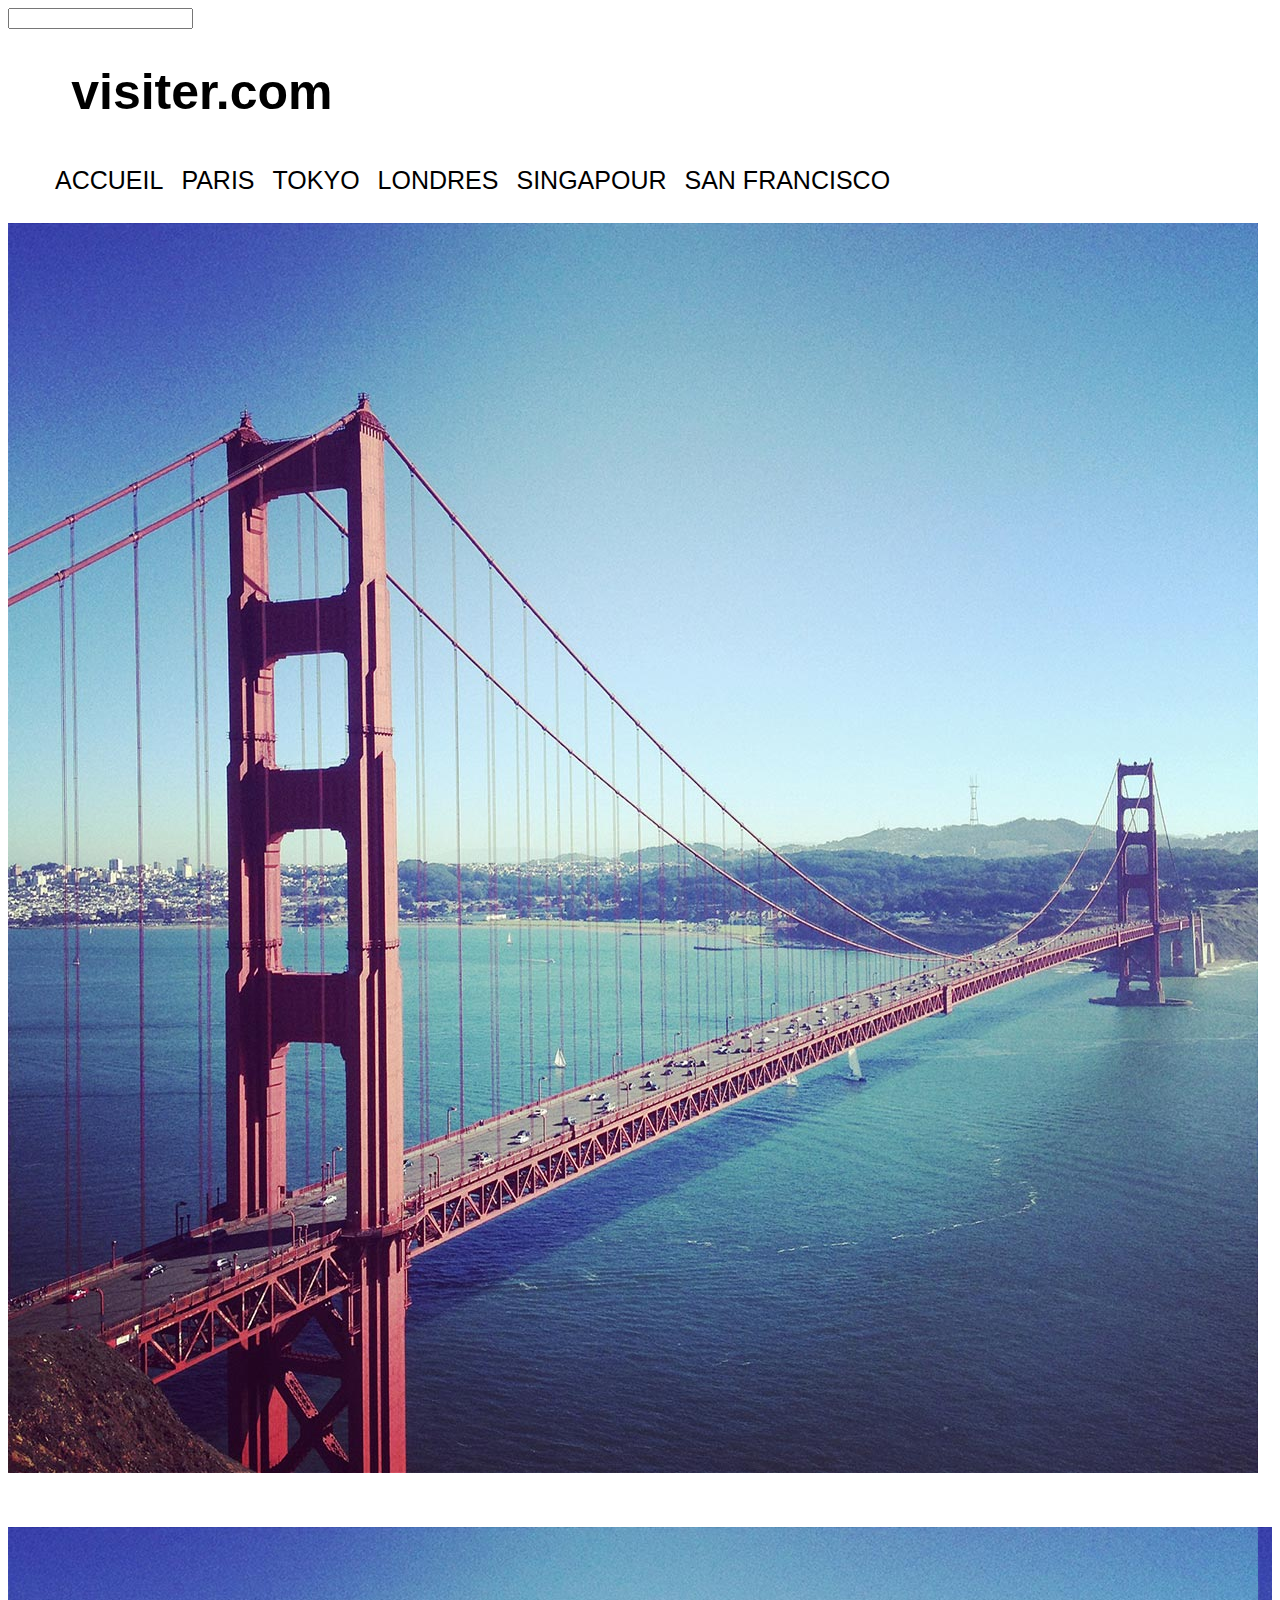
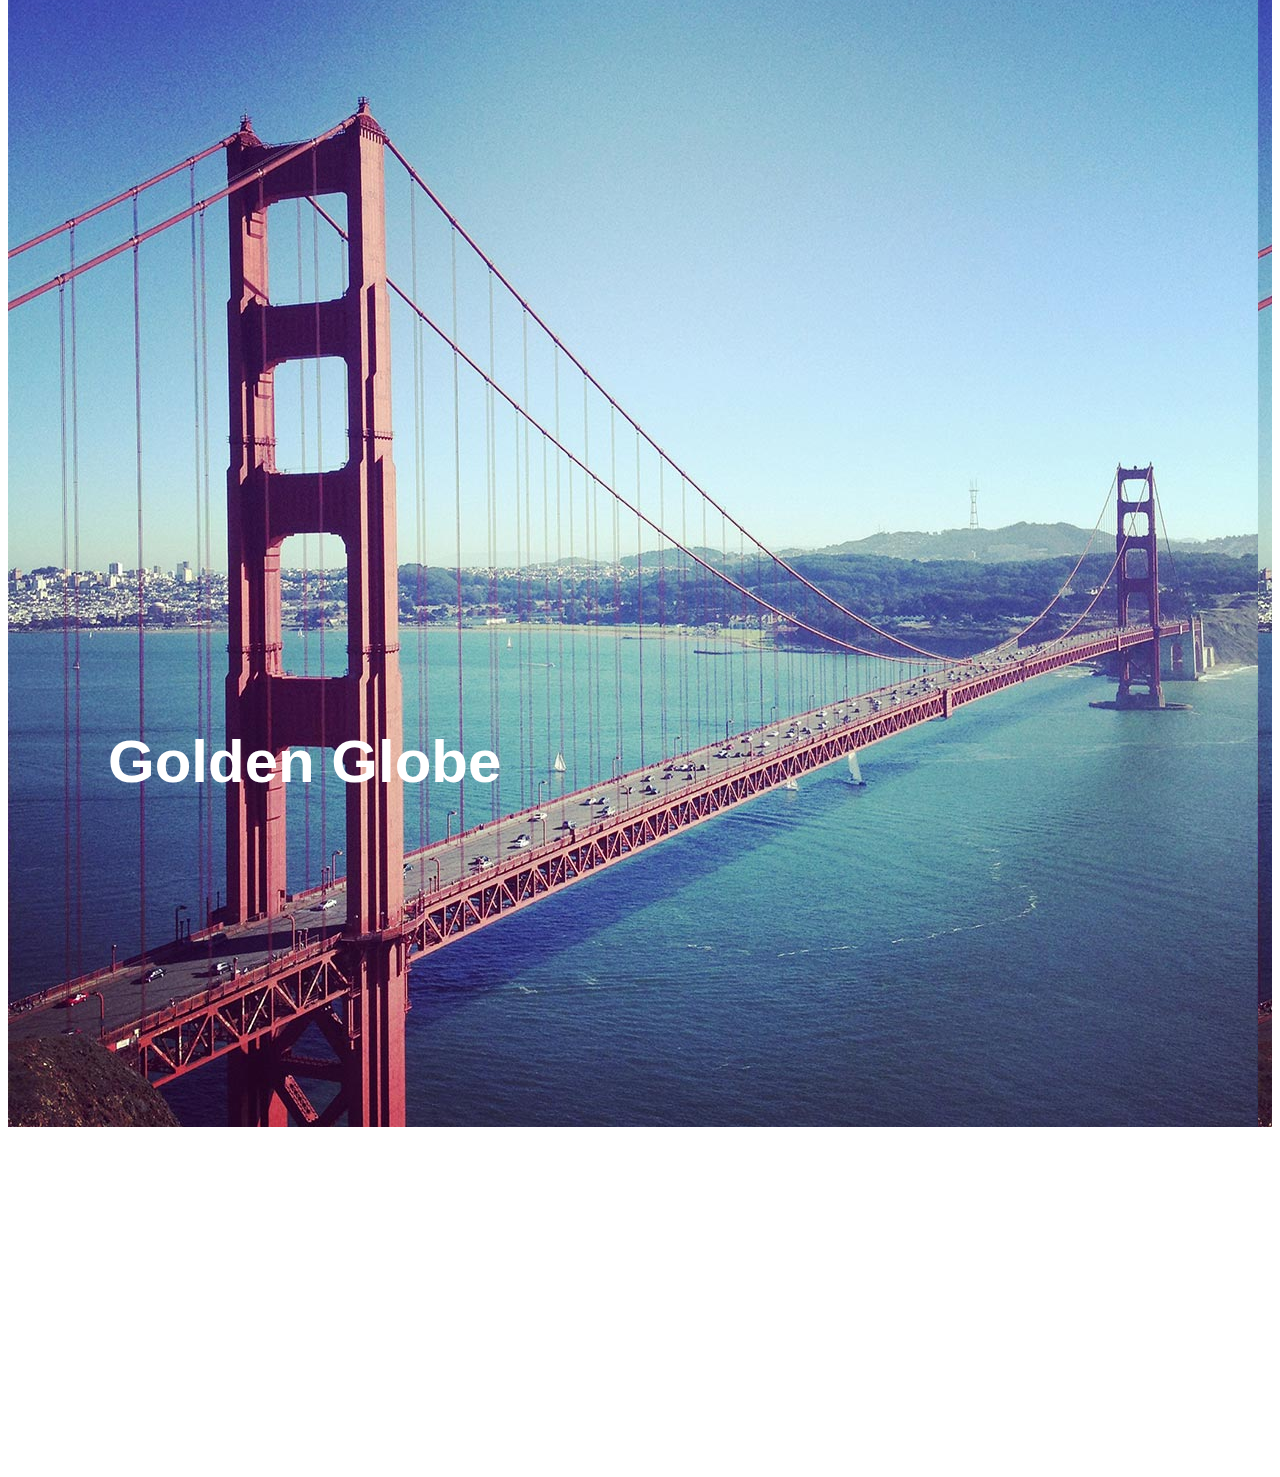
<file: index.html>
<!DOCTYPE html>
<html lang="en">
<head>
    <meta charset="UTF-8">
    <meta name="viewport" content="width=device-width, initial-scale=1.0">
    <meta http-equiv="X-UA-Compatible" content="ie=edge">
    <link rel="stylesheet" href="./index.css">
    <title>visiter. com</title><input name="LieuNaissance" required id="d">
</head>
<body > 
    <div id="visiter" class="com">
    <h1>visiter.com</h1></div> 
    <div id="menu"> 
        <ul>
            <li><a href="./index.html">ACCUEIL</a></li>
            <li><a href="./paris.html">PARIS</a></li>
            <li> <a href="./tokyo.html">TOKYO</a></li>
            <li><a href="./londre.html">LONDRES</a></li>
            <li><a href="./singapour.html">SINGAPOUR</a></li>
            <li><a href="./san francisco.html">SAN FRANCISCO</a></li>
        </ul><img src="./golden bridge.jpg" alt="">
    </div>
    <div id="wrapper" class=" ">
        <h2>Golden Globe</h2>
    </div><br><br><br><br><br><br><br><br><br><br><br><br><br><br><br><br><br><br><br>


    
    
    
</body>
</html>
</file>
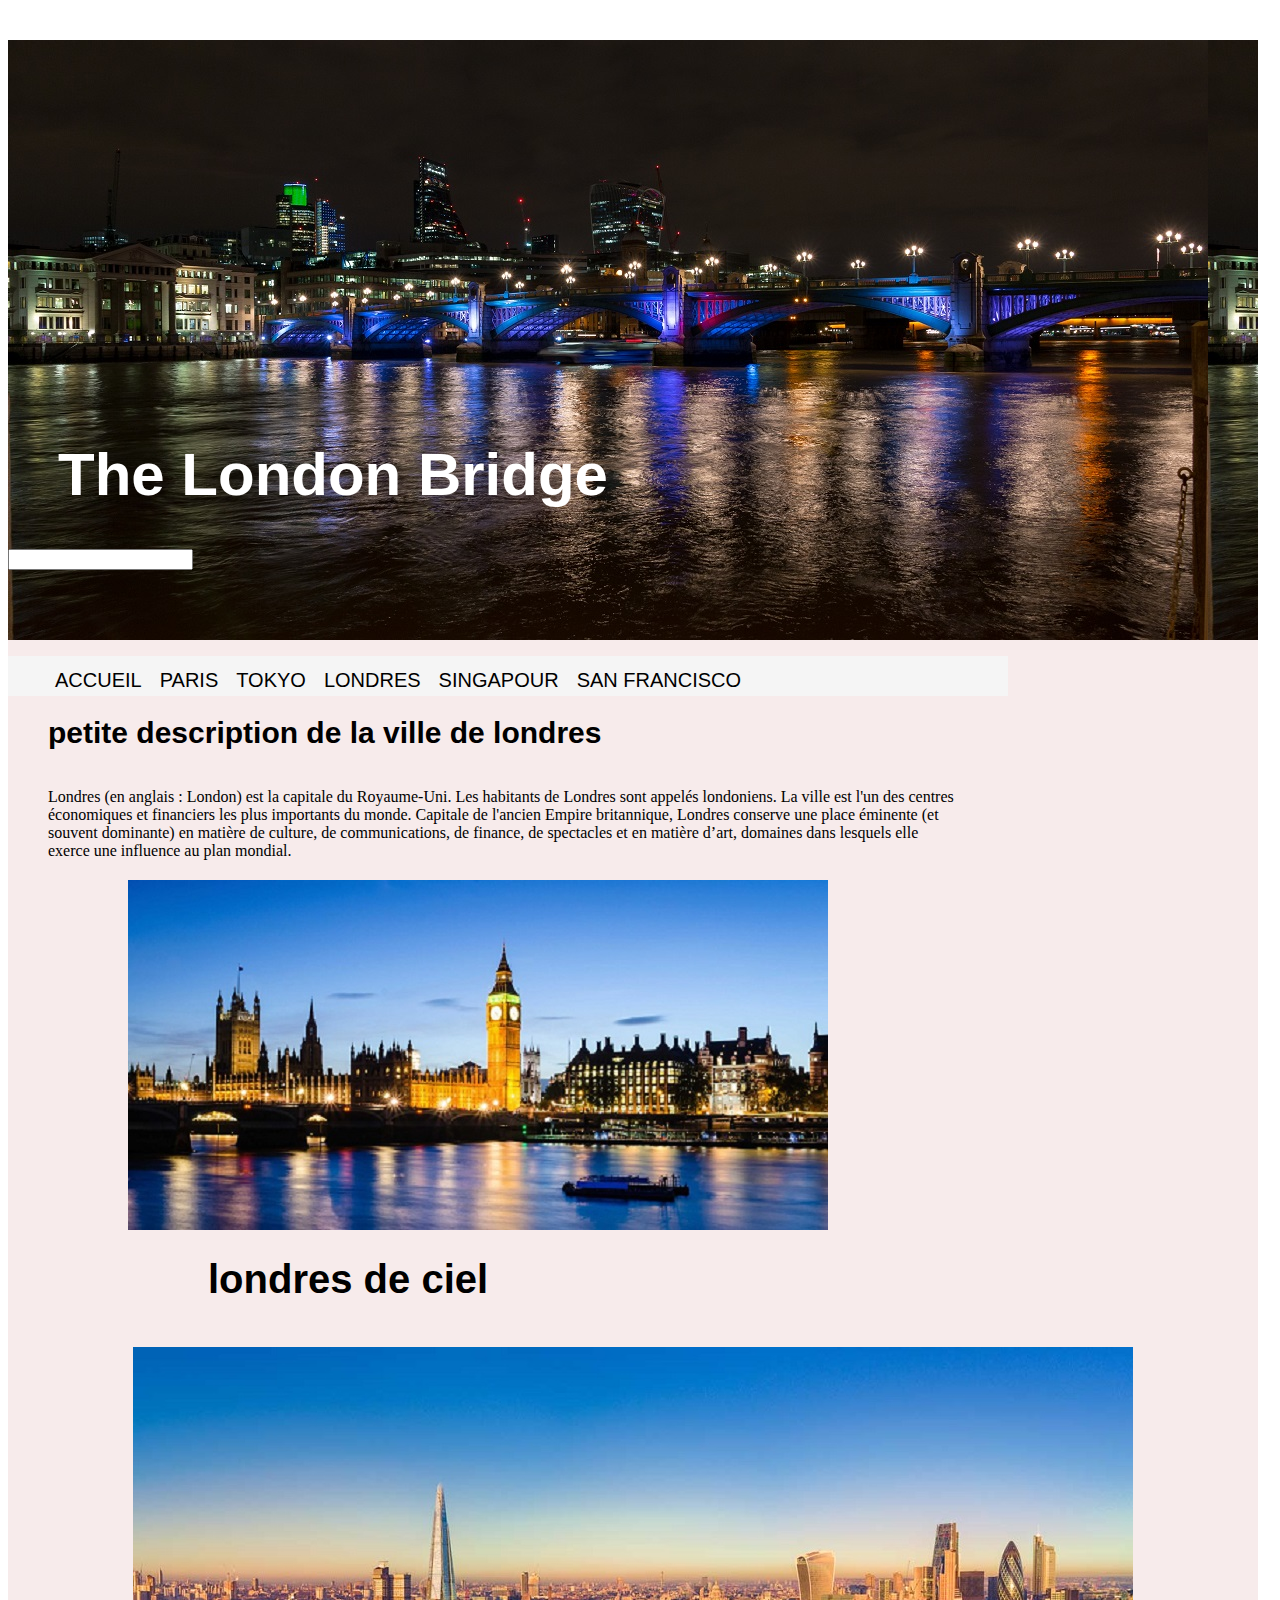
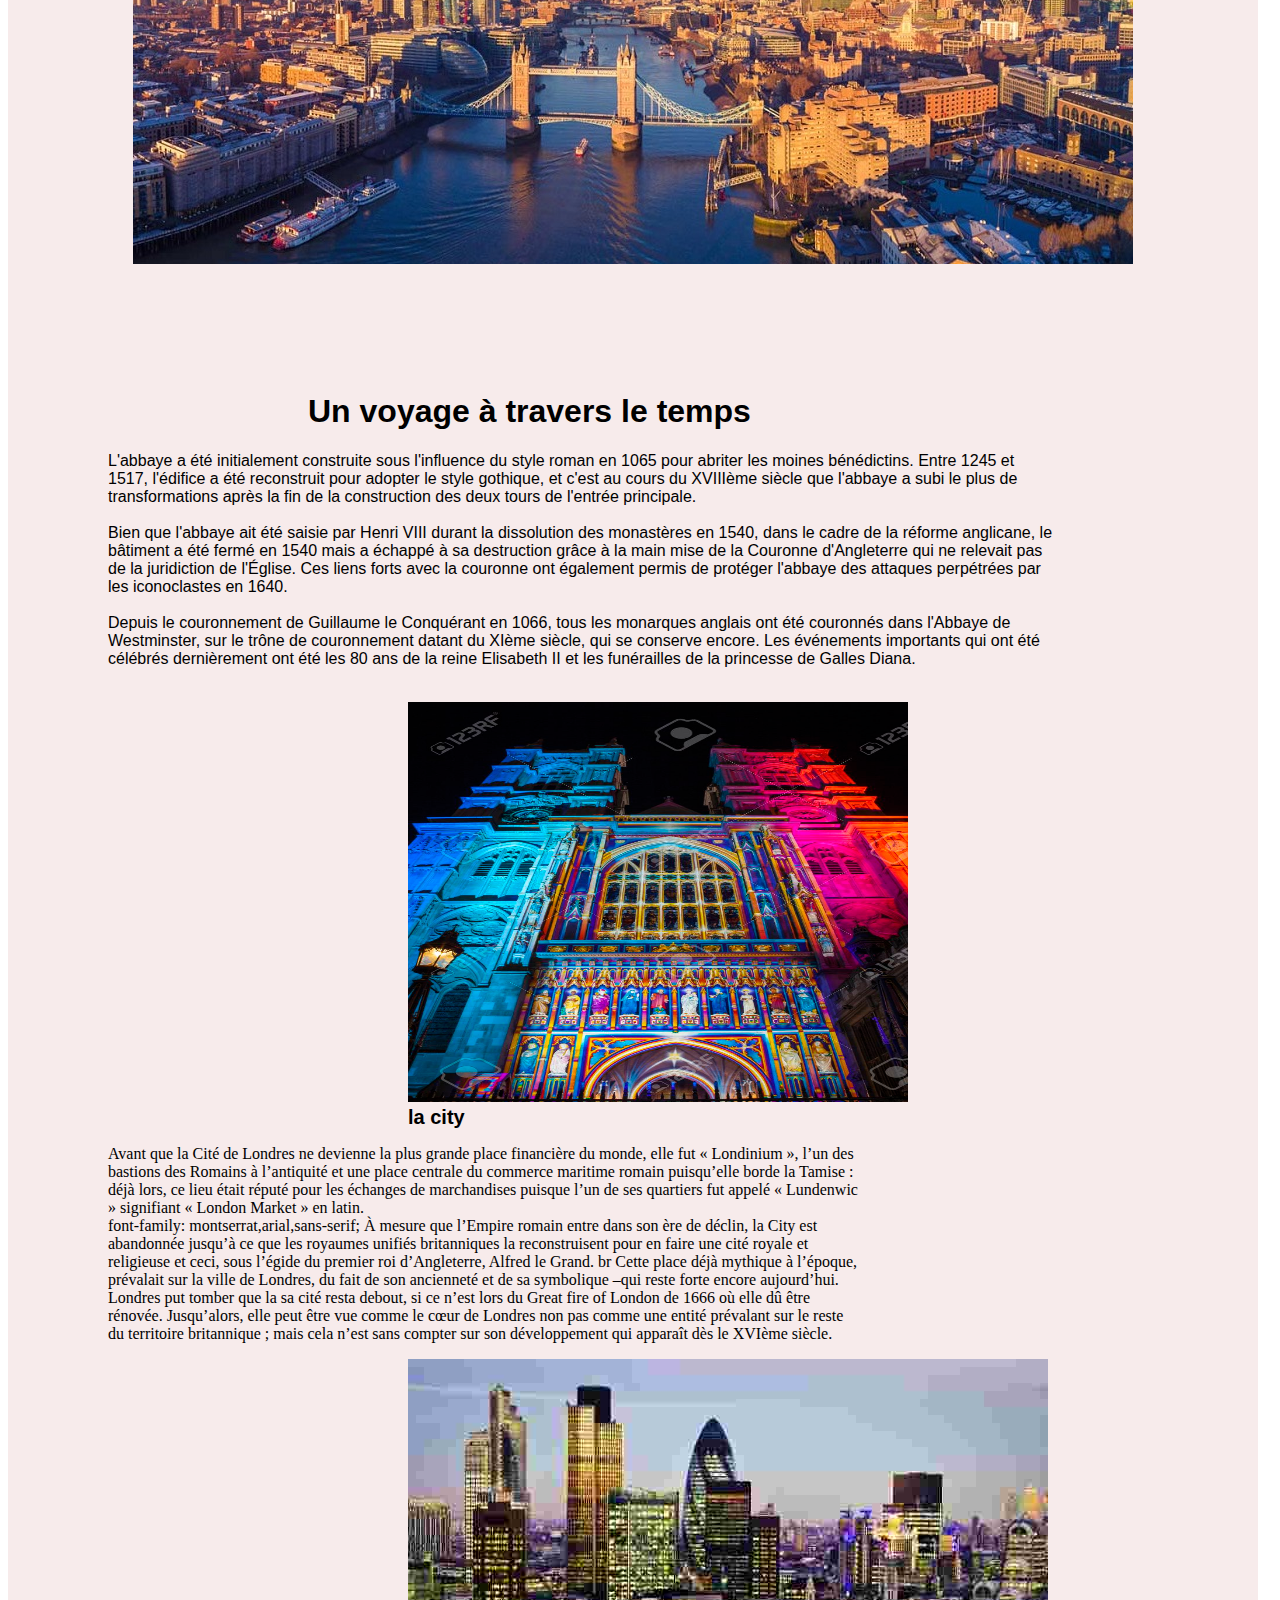
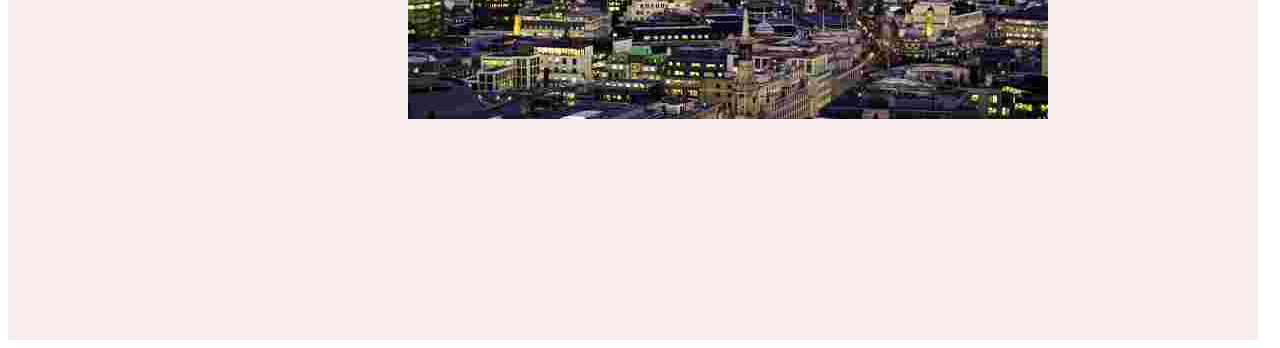
<file: londre.html>
<!DOCTYPE html>
<html lang="en">
<head>
    <meta charset="UTF-8">
    <meta name="viewport" content="width=device-width, initial-scale=1.0">
    <meta http-equiv="X-UA-Compatible" content="ie=edge">
    <link rel="stylesheet" href="./london.css">
    <title>londres

    </title>
</head>
<body>
    <div id="principale">
    <div id="div1">
        <h1 id="titre1">The London Bridge</h1><input name="LieuNaissance" required id="d">
    </div>
    <div id="div2">
            <ul>
                    <li><a href="./index.html">ACCUEIL</a></li>
                    <li><a href="./paris.html">PARIS</a></li>
                    <li> <a href="./tokyo.html">TOKYO</a></li>
                    <li><a href="./londre.html">LONDRES</a></li>
                    <li><a href="./singapour.html">SINGAPOUR</a></li>
                    <li><a href="./san francisco.html">SAN FRANCISCO</a></li>
                </ul>
    </div>
    <div id="div3">
        <h1 id="div30">petite description de la ville de londres</h1><br>
        
       <div id="div31">Londres (en anglais : London) est la capitale du Royaume-Uni. Les habitants de Londres sont appelés londoniens. La ville est l'un des centres économiques et financiers les plus importants du monde. Capitale de l'ancien Empire britannique, Londres conserve une place éminente (et souvent dominante) en matière de culture, de communications, de finance, de spectacles et en matière d’art, domaines dans lesquels elle exerce une influence au plan mondial.</div>
       <div id="div32"></div>
       <div id="4">
           <h1 id="div41">londres de ciel</h1><br>
           <div id="div42"></div>


       </div>
       <div id="div5">
        <br> <br> <br> <br> <br> <br>  
         <h1 id="div51">Un voyage à travers le temps</h1>
         <p id="div52">L'abbaye a été initialement construite sous l'influence du style roman en 1065 pour abriter les moines bénédictins. Entre 1245 et 1517, l'édifice a été reconstruit pour adopter le style gothique, et c'est au cours du XVIIIème siècle que l'abbaye a subi le plus de transformations après la fin de la construction des deux tours de l'entrée principale. <br><br>

            Bien que l'abbaye ait été saisie par Henri VIII durant la dissolution des monastères en 1540, dans le cadre de la réforme anglicane, le bâtiment a été fermé en 1540 mais a échappé à sa destruction grâce à la main mise de la Couronne d'Angleterre qui ne relevait pas de la juridiction de l'Église. Ces liens forts avec la couronne ont également permis de protéger l'abbaye des attaques perpétrées par les iconoclastes en 1640. <br><br>
            
            Depuis le couronnement de Guillaume le Conquérant en 1066, tous les monarques anglais ont été couronnés dans l'Abbaye de Westminster, sur le trône de couronnement datant du XIème siècle, qui se conserve encore.
            
            Les événements importants qui ont été célébrés dernièrement ont été les 80 ans de la reine Elisabeth II et les funérailles de la princesse de Galles Diana.<br><br></p>
            <aside><img id="div53" src="./51490316-l-abbaye-de-westminster-à-londres-illuminée-pendant-le-festival-de-la-lumière-lumiere-londres-.jpg" alt=""></aside> </div>
       
            <br> <br> <br> <div> 
            <br> <br> <br> <h1  id="div61"> la city</h1>
           <p id="div62">
            Avant que la Cité de Londres ne devienne la plus grande place financière du monde, elle fut « Londinium », l’un des bastions des Romains à l’antiquité et une place centrale du commerce maritime romain puisqu’elle borde la Tamise : déjà lors, ce lieu était réputé pour les échanges de marchandises puisque l’un de ses quartiers fut appelé « Lundenwic » signifiant « London Market » en latin. <br> font-family: montserrat,arial,sans-serif; À mesure que l’Empire romain entre dans son ère de déclin, la City est abandonnée jusqu’à ce que les royaumes unifiés britanniques la reconstruisent pour en faire une cité royale et religieuse et ceci, sous l’égide du premier roi d’Angleterre, Alfred le Grand. br Cette place déjà mythique à l’époque, prévalait sur la ville de Londres, du fait de son ancienneté et de sa symbolique –qui reste forte encore aujourd’hui. Londres put tomber que la sa cité resta debout, si ce n’est lors du Great fire of London de 1666 où elle dû être rénovée. Jusqu’alors, elle peut être vue comme le cœur de Londres non pas comme une entité prévalant sur le reste du territoire britannique ; mais cela n’est sans compter sur son développement qui apparaît dès le XVIème siècle.</p>
            <img id="div63" src="./171215_city.jpg" alt="">
       </div>
    </div>
</div>
</body>
</html>
</file>
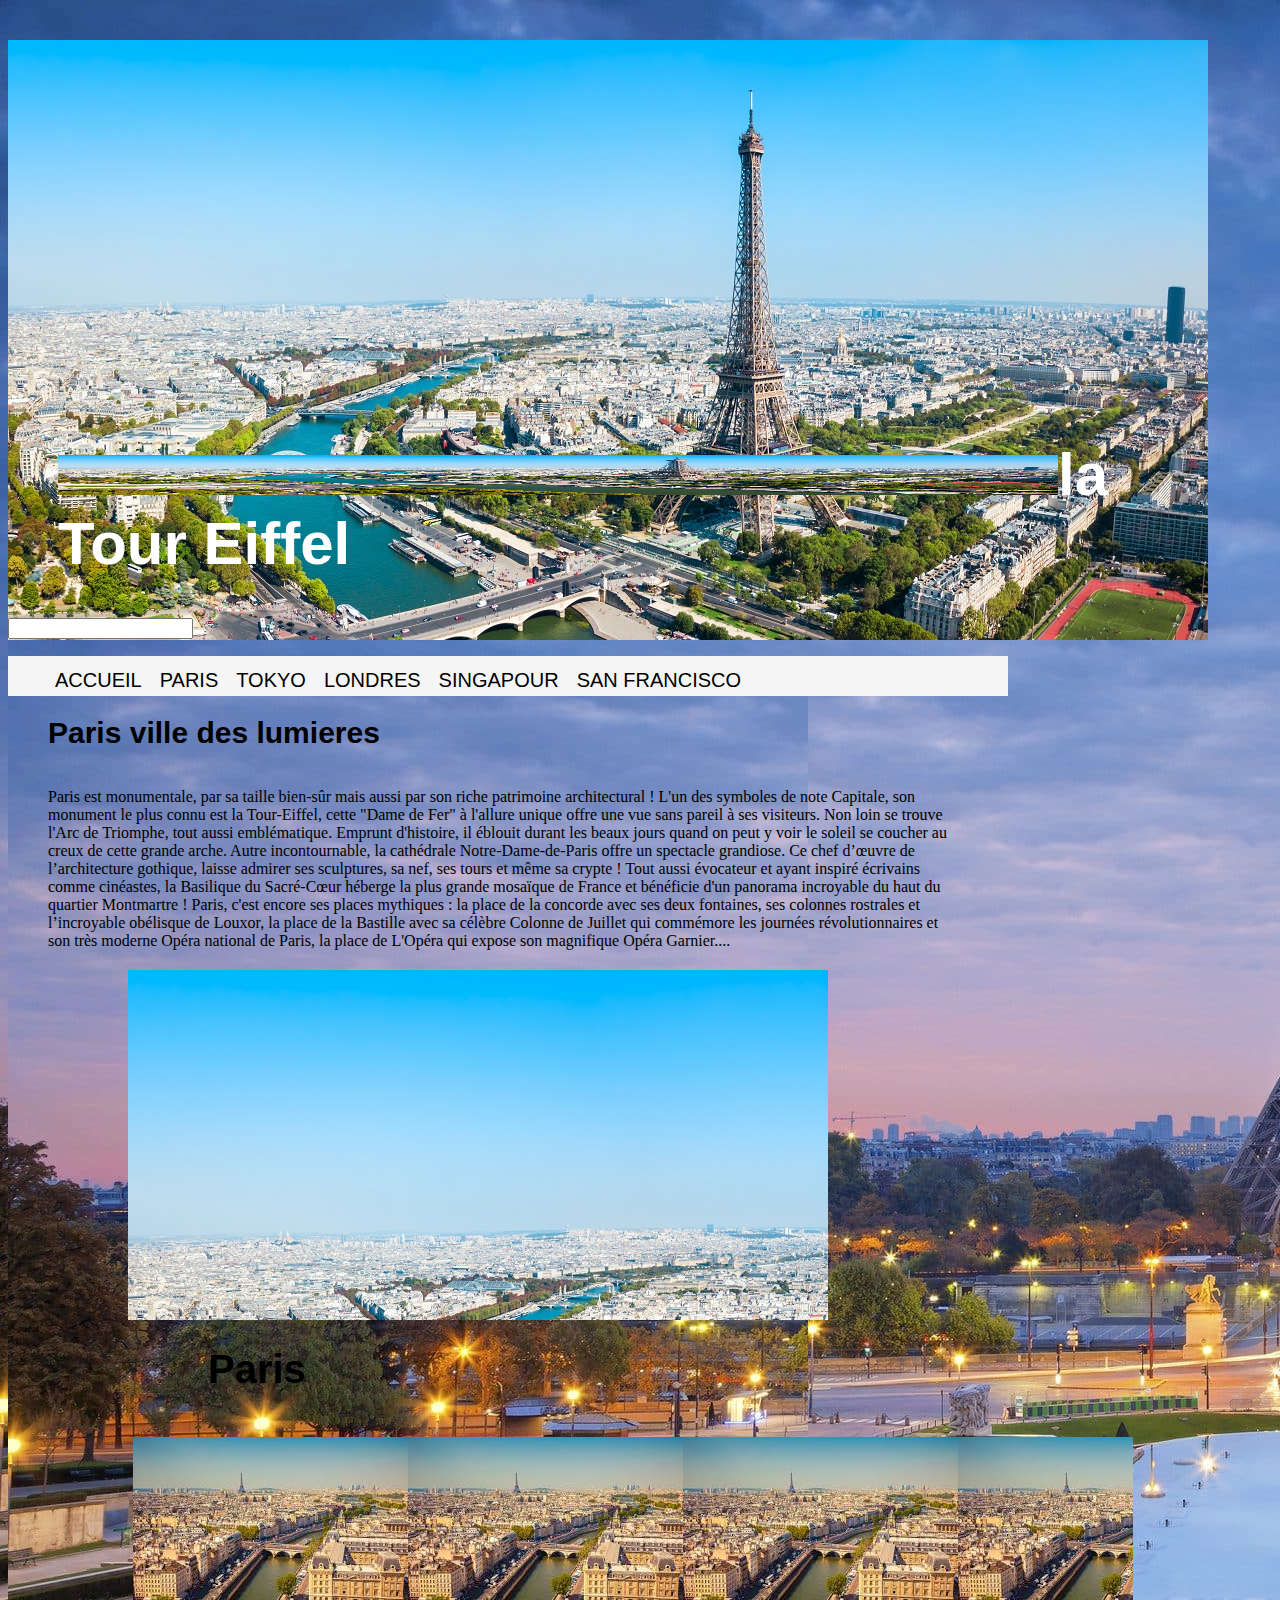
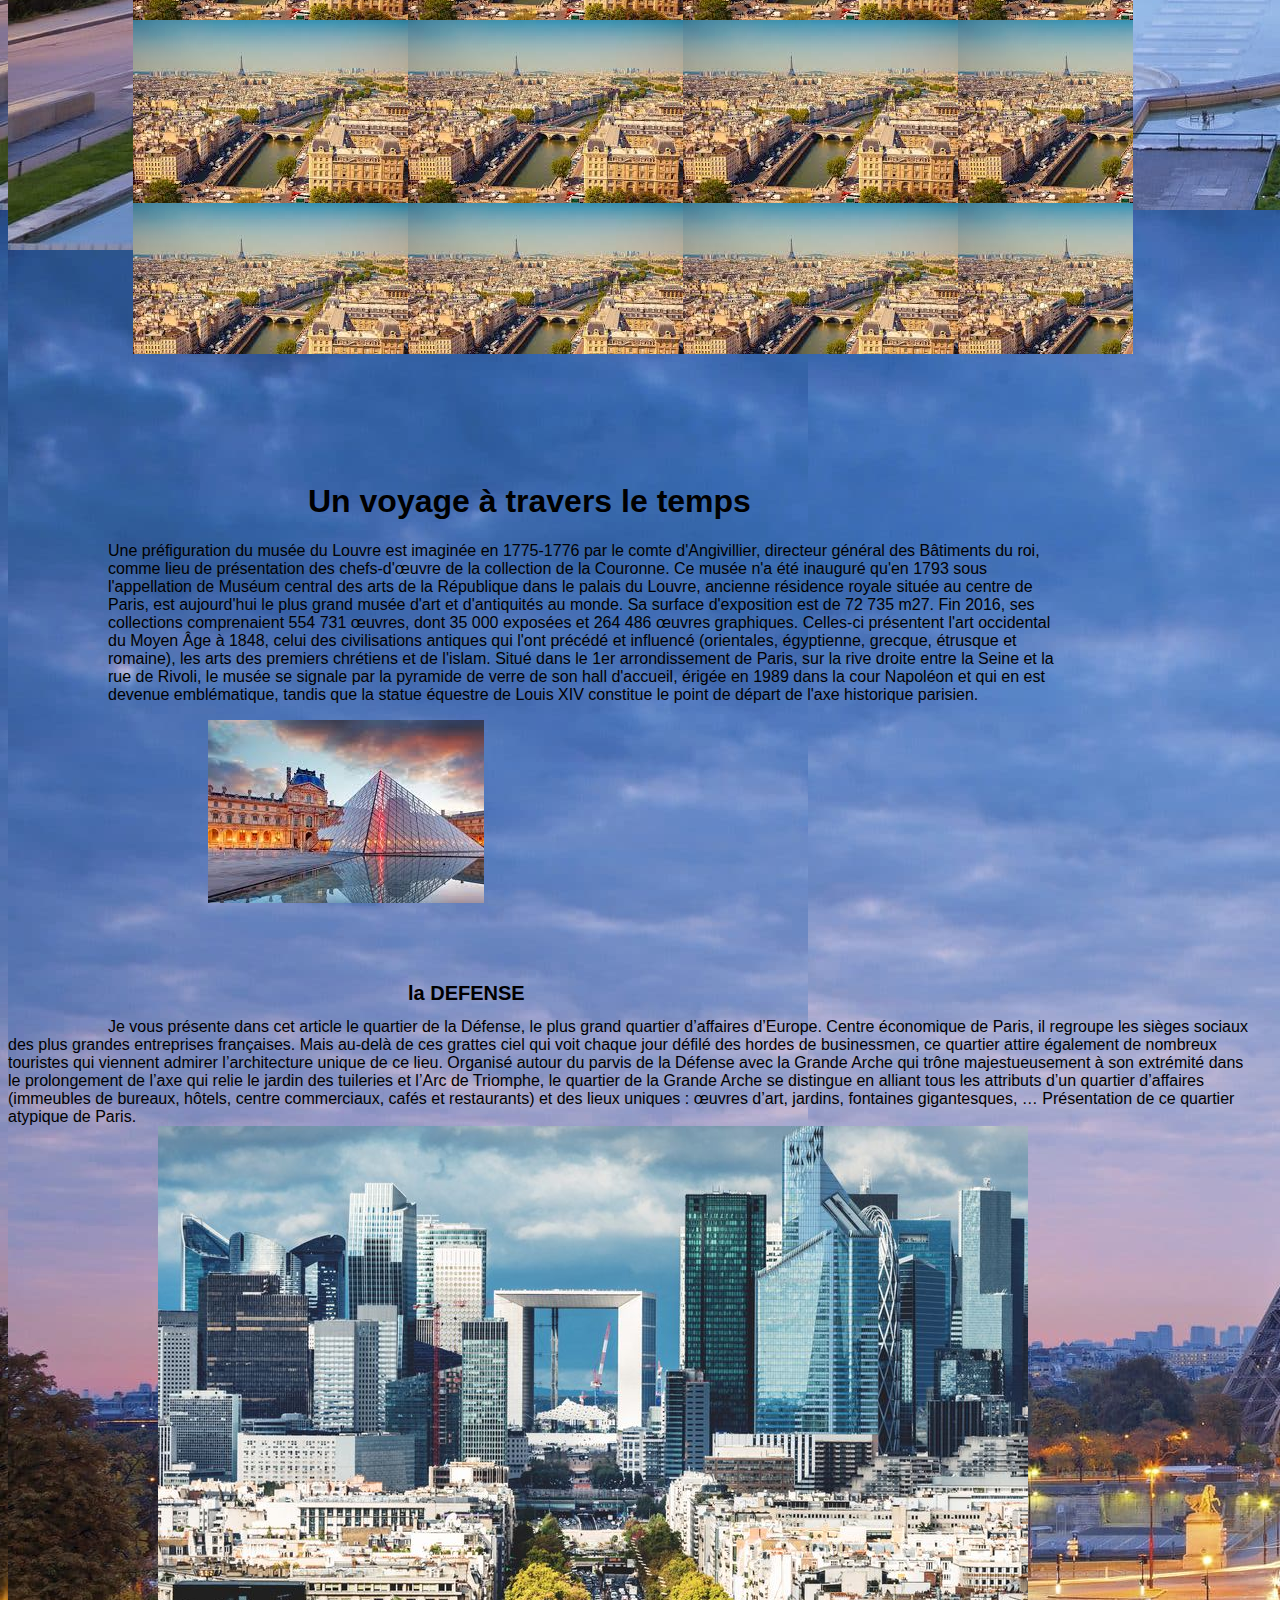
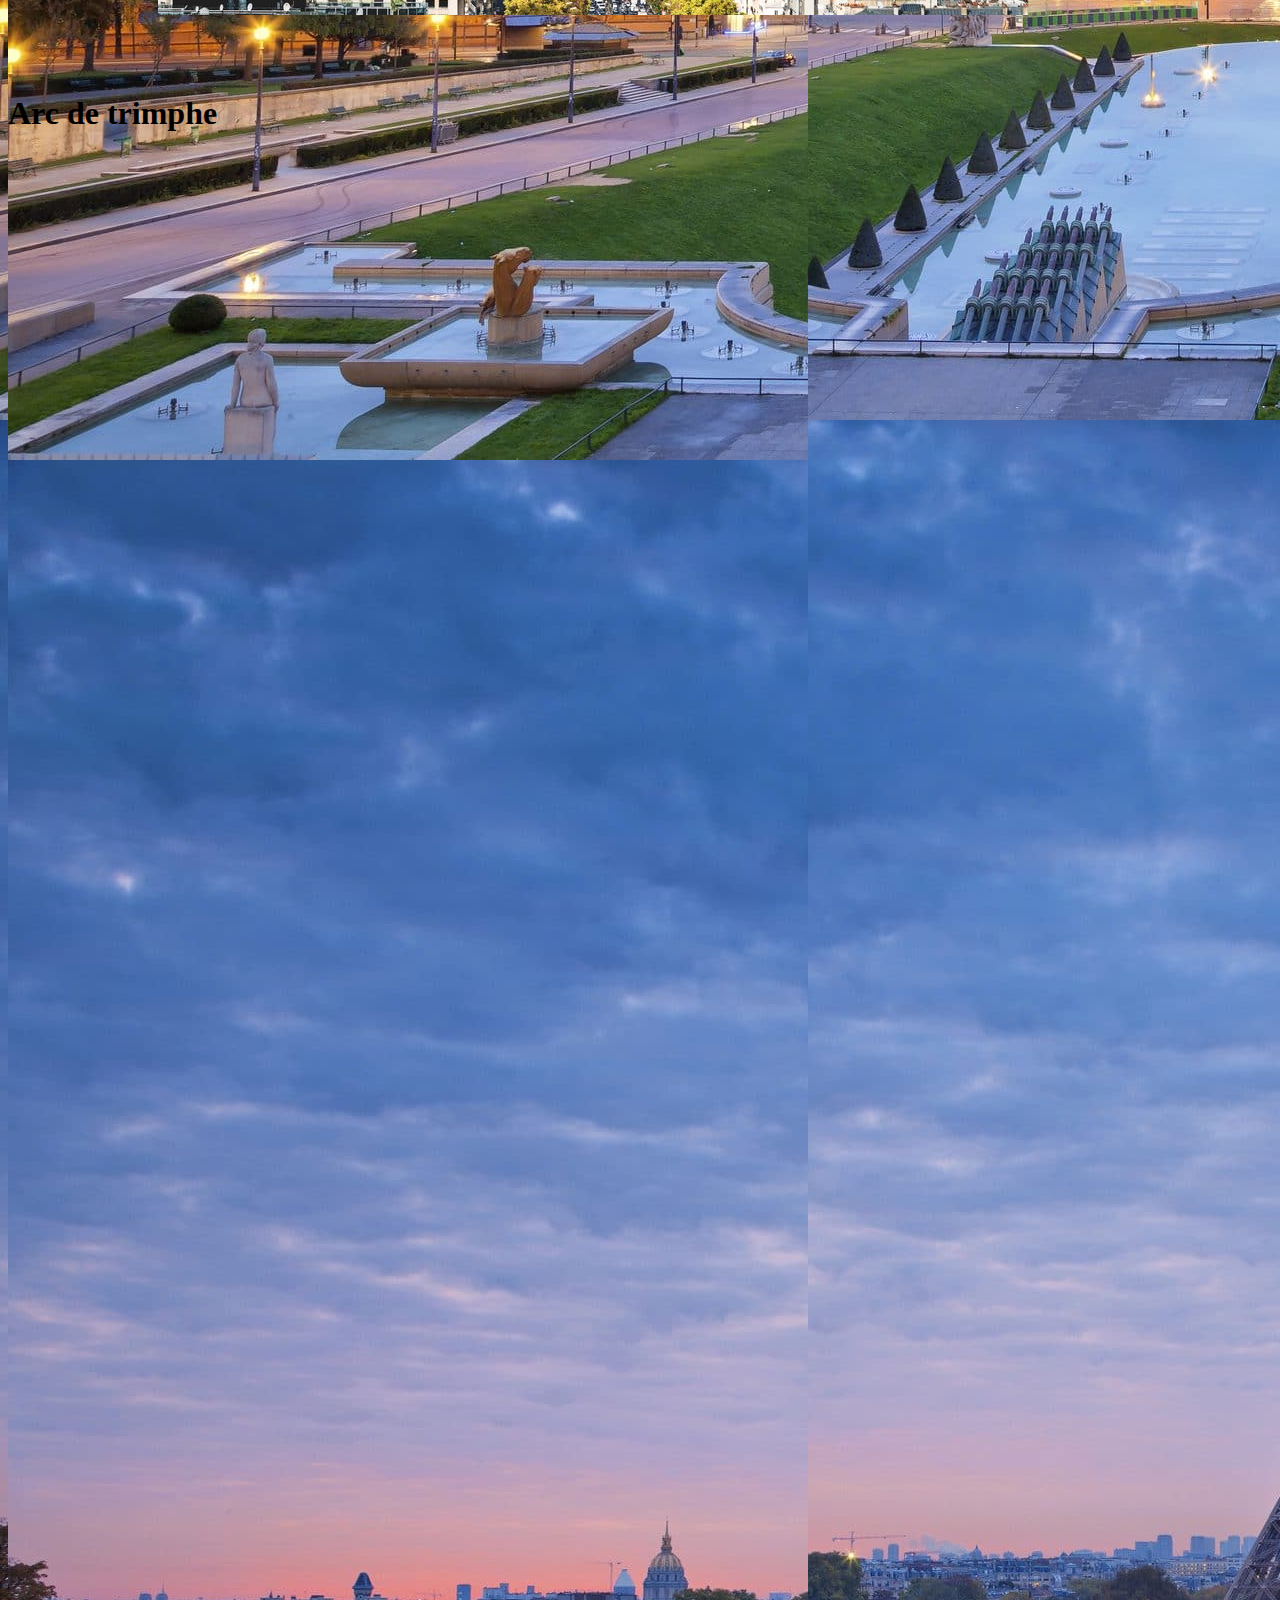
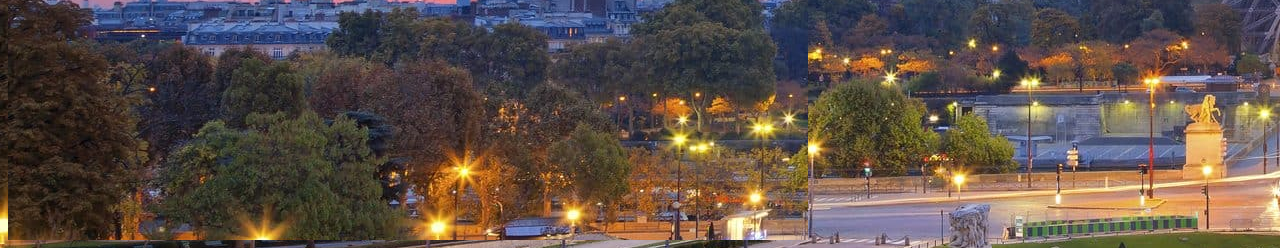
<file: paris.html>
<!DOCTYPE html>
<html lang="en">
<head>
    <meta charset="UTF-8">
    <meta name="viewport" content="width=device-width, initial-scale=1.0">
    <meta http-equiv="X-UA-Compatible" content="ie=edge">
    <link rel="stylesheet" href="./paris.css">
    <title>paris

    </title>
</head>
<body>
    <div id="principale">
    <div id="div1">
        <h1 id="titre1"><img src="./paris page d accueil.jpg" id="div2" alt="">la Tour Eiffel</h1><input name="LieuNaissance" required id="d">
    </div>
    <div id="div2"> 
            <ul>
                    <li><a href="./index.html">ACCUEIL</a></li>
                    <li><a href="./paris.html">PARIS</a></li>
                    <li> <a href="./tokyo.html">TOKYO</a></li>
                    <li><a href="./londre.html">LONDRES</a></li>
                    <li><a href="./singapour.html">SINGAPOUR</a></li>
                    <li><a href="./san francisco.html">SAN FRANCISCO</a></li>
                </ul>
    </div>
    <div id="div3">
        <h1 id="div30">Paris  ville des lumieres</h1><br>
        
       <div id="div31">Paris est monumentale, par sa taille bien-sûr mais aussi par son riche patrimoine architectural ! L'un des symboles de note Capitale, son monument le plus connu est la Tour-Eiffel, cette "Dame de Fer" à l'allure unique offre une vue sans pareil à ses visiteurs. Non loin se trouve l'Arc de Triomphe, tout aussi emblématique. Emprunt d'histoire, il éblouit durant les beaux jours quand on peut y voir le soleil se coucher au creux de cette grande arche. Autre incontournable, la cathédrale Notre-Dame-de-Paris offre un spectacle grandiose. Ce chef d’œuvre de l’architecture gothique, laisse admirer ses sculptures, sa nef, ses tours et même sa crypte ! Tout aussi évocateur et ayant inspiré écrivains comme cinéastes, la Basilique du Sacré-Cœur héberge la plus grande mosaïque de France et bénéficie d'un panorama incroyable du haut du quartier Montmartre ! Paris, c'est encore ses places mythiques : la place de la concorde avec ses deux fontaines, ses colonnes rostrales et l’incroyable obélisque de Louxor, la place de la Bastille avec sa célèbre Colonne de Juillet qui commémore les journées révolutionnaires et son très moderne Opéra national de Paris, la place de L'Opéra qui expose son magnifique Opéra Garnier....</div>
       <div id="div32"></div>
       <div id="4">
           <h1 id="div41">Paris</h1><br>
           <div id="div42"></div>


       </div>
       <div id="div5">
        <br> <br> <br> <br> <br> <br>  
         <h1 id="div51">Un voyage à travers le temps</h1>
         <p id="div52"> Une préfiguration du musée du Louvre est imaginée en 1775-1776 par le comte d'Angivillier, directeur général des Bâtiments du roi, comme lieu de présentation des chefs-d'œuvre de la collection de la Couronne. Ce musée n'a été inauguré qu'en 1793 sous l'appellation de Muséum central des arts de la République dans le palais du Louvre, ancienne résidence royale située au centre de Paris, est aujourd'hui le plus grand musée d'art et d'antiquités au monde. Sa surface d'exposition est de 72 735 m27.

                Fin 2016, ses collections comprenaient 554 731 œuvres, dont 35 000 exposées et 264 486 œuvres graphiques. Celles-ci présentent l'art occidental du Moyen Âge à 1848, celui des civilisations antiques qui l'ont précédé et influencé (orientales, égyptienne, grecque, étrusque et romaine), les arts des premiers chrétiens et de l'islam.
                
                Situé dans le 1er arrondissement de Paris, sur la rive droite entre la Seine et la rue de Rivoli, le musée se signale par la pyramide de verre de son hall d'accueil, érigée en 1989 dans la cour Napoléon et qui en est devenue emblématique, tandis que la statue équestre de Louis XIV constitue le point de départ de l'axe historique parisien.<br></p>
            <aside><img id="div70" src="./louvre.jpg" alt=""></aside> </div>
       
            <br> <br> <br> <div> 
            <br> <br> <br><br><br><br>  <h1  id="div61"> la DEFENSE</h1>
           <p id="div62">
                Je vous présente dans cet article le quartier de la Défense, le plus grand quartier d’affaires d’Europe. Centre économique de Paris, il regroupe les sièges sociaux des plus grandes entreprises françaises. Mais au-delà de ces grattes ciel qui voit chaque jour défilé des hordes de businessmen, ce quartier attire également de nombreux touristes qui viennent admirer l’architecture unique de ce lieu. Organisé autour du parvis de la Défense avec la Grande Arche qui trône majestueusement à son extrémité dans le prolongement de l’axe qui relie le jardin des tuileries et l’Arc de Triomphe, le quartier de la Grande Arche se distingue en alliant tous les attributs d’un quartier d’affaires (immeubles de bureaux, hôtels, centre commerciaux, cafés et restaurants) et des lieux uniques : œuvres d’art, jardins, fontaines gigantesques, … Présentation de ce quartier atypique de Paris.</p>
         <img id="div63" src="./defense.jpg" alt="">
       </div>
       <br> <br> <br> <h1 id="div64">Arc de trimphe</h1>
    </div>
</div>
</body>
</html>
</file>
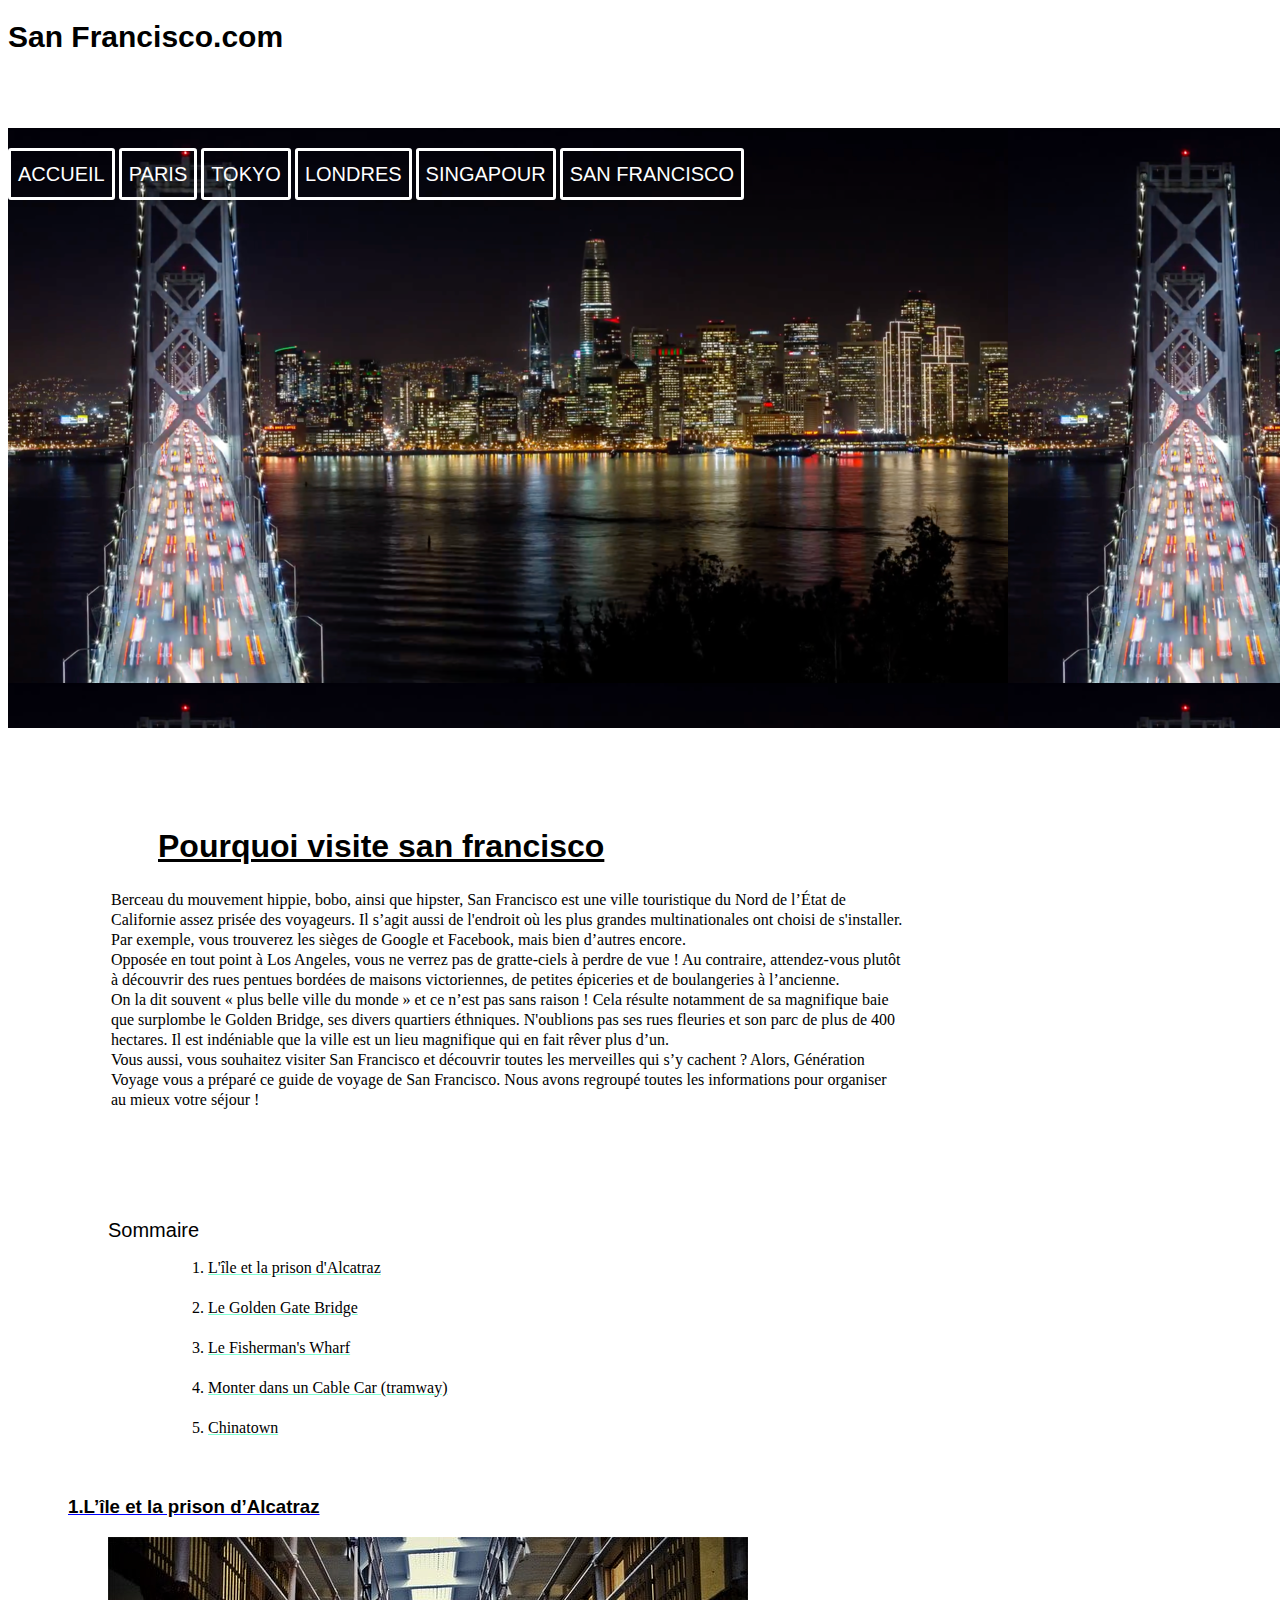
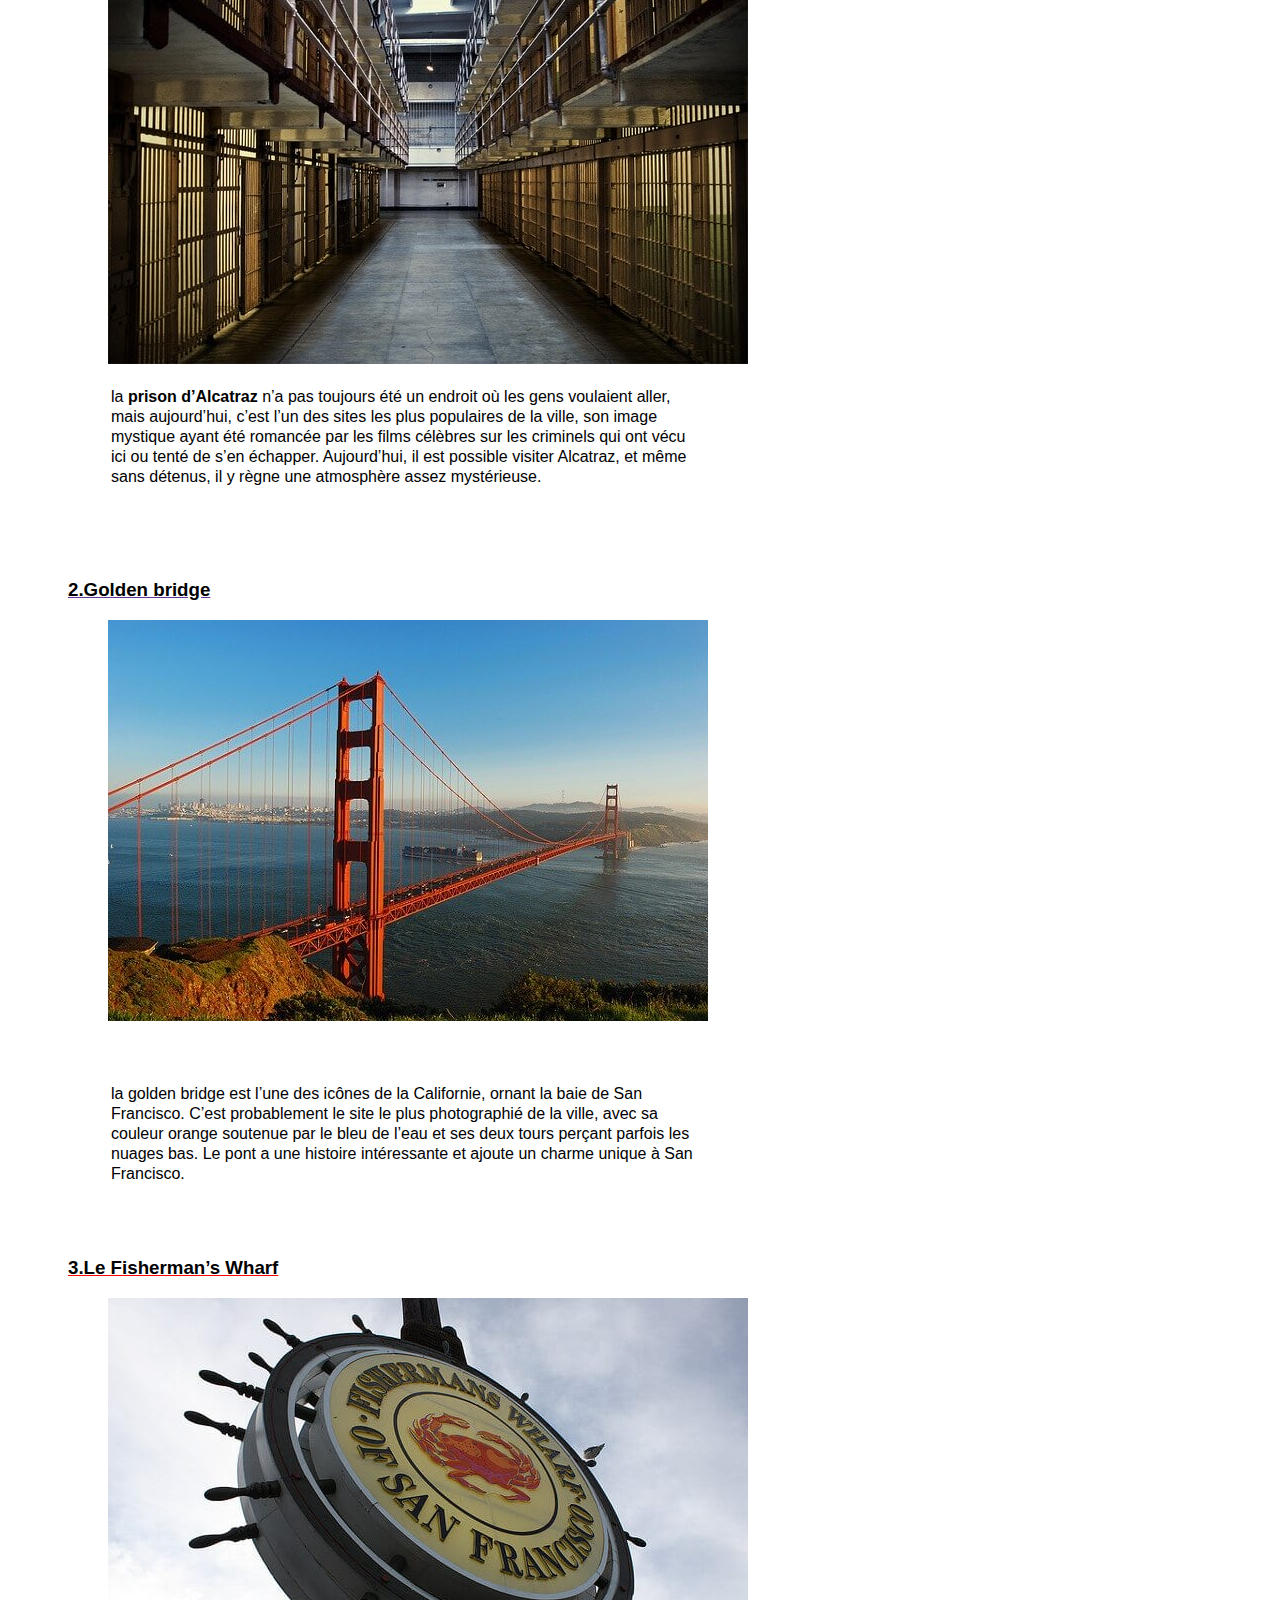
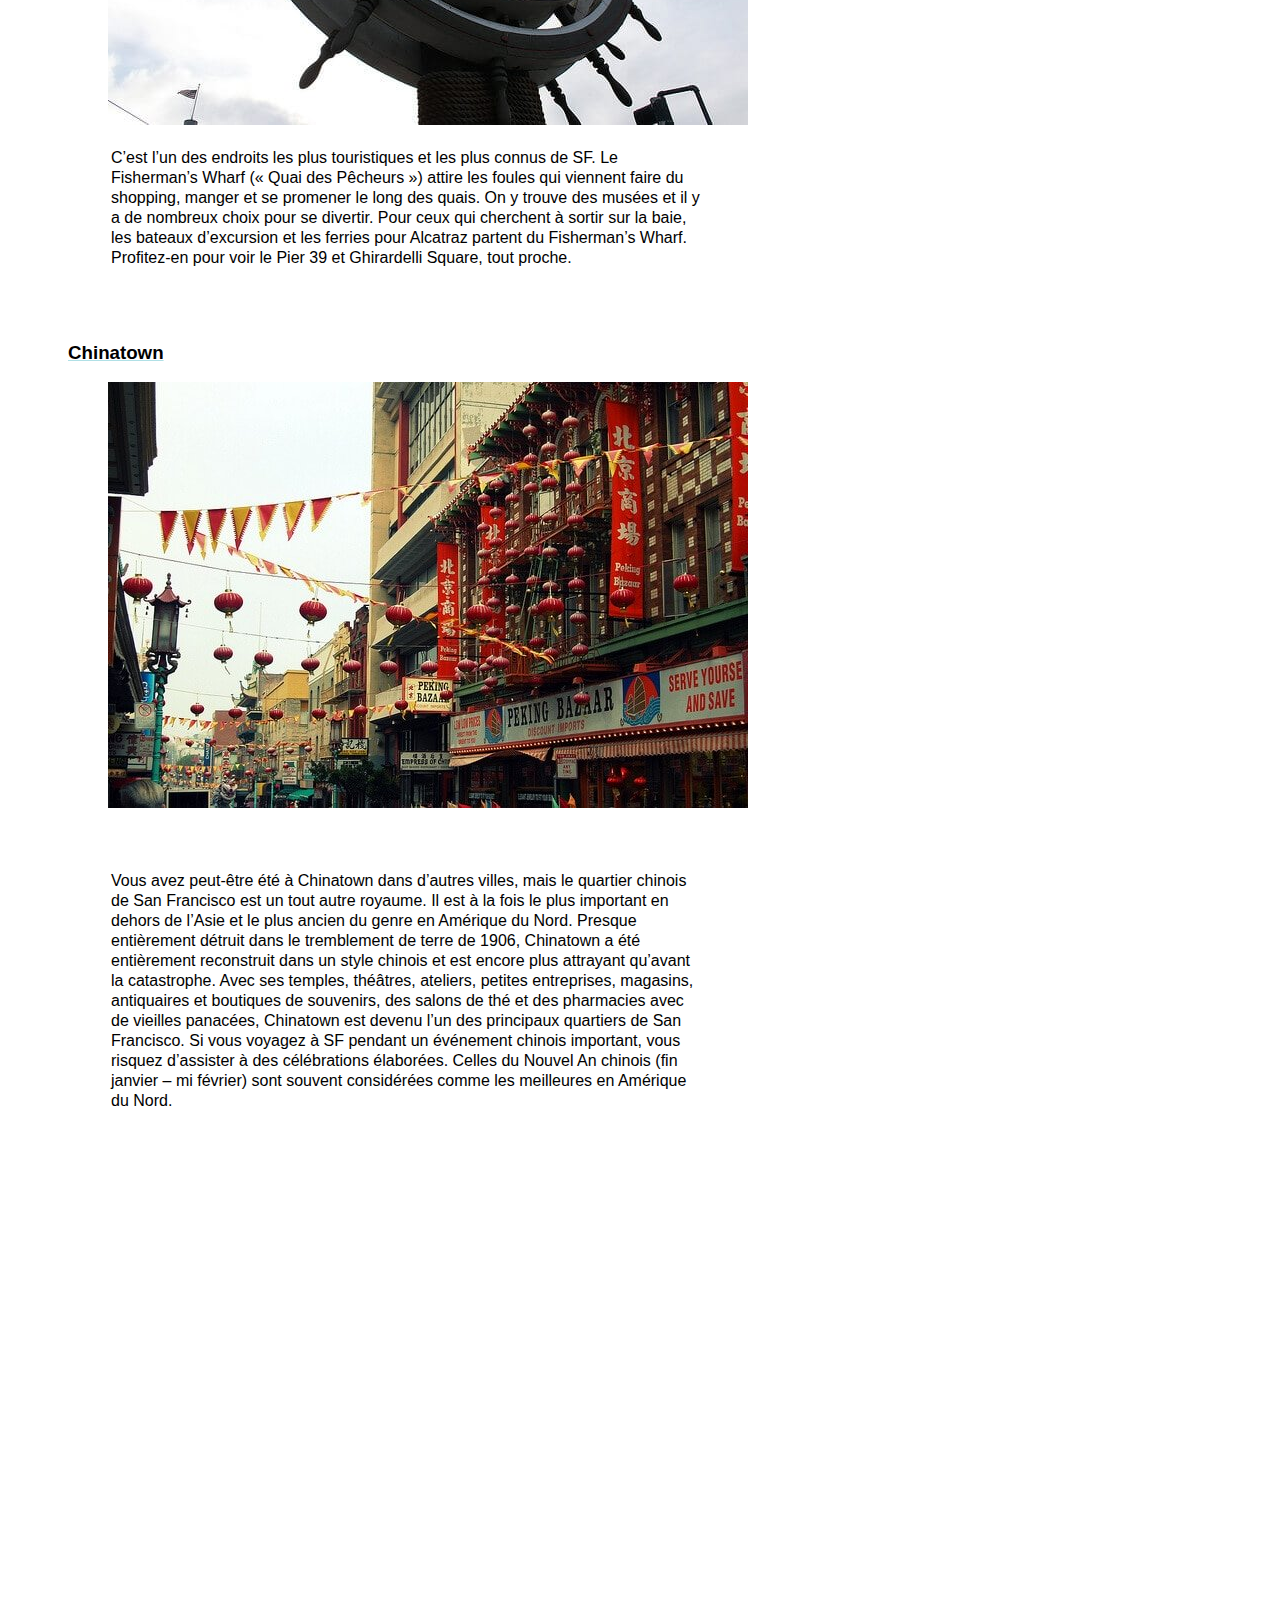
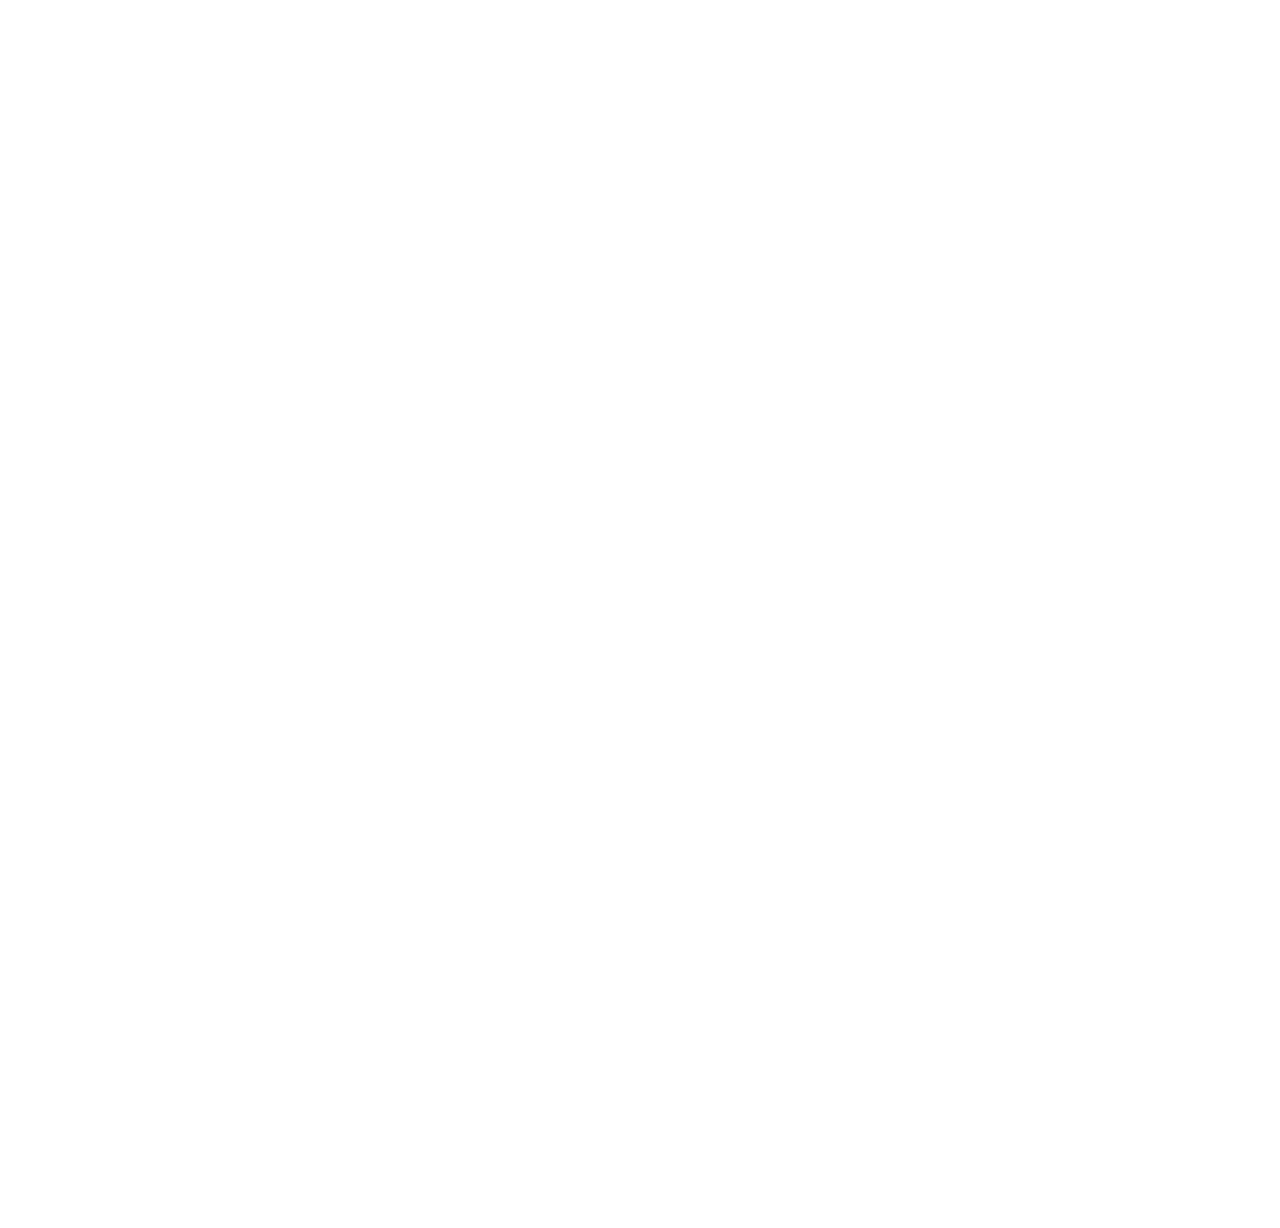
<file: san francisco.html>
<!DOCTYPE html>
<html lang="en">
<head>
    <meta charset="UTF-8">
    <meta name="viewport" content="width=, initial-scale=1.0">
    <meta http-equiv="X-UA-Compatible" content="ie=edge">
    <title>san francisco</title>
    <link rel="stylesheet" href="./san francisco.css">
</head>
<body>
    <div id="principale">
        <h1 id="div1">  San Francisco.com</h1> <br><br><br>
        <div id="div11">
                
                        <p><a href="./index.html">ACCUEIL</a></p>
                        <p><a href="./paris.html">PARIS</a></p>
                        <p><a href="./tokyo.html">TOKYO</a></p>
                        <p><a href="./londre.html">LONDRES</a></p>
                        <p> <a href="./singapour.html">SINGAPOUR</a></p>
                        <p> <a href="./san francisco.html">SAN FRANCISCO</a></p>
                    
        </div>
        <div id="div2">
        
        <h1 id="div21"> Pourquoi visite san francisco</h1>
        <p id="div22">Berceau du mouvement hippie, bobo, ainsi que hipster, San Francisco est une ville touristique du Nord de l’État de Californie assez prisée des voyageurs. Il s’agit aussi de l'endroit où les plus grandes multinationales ont choisi de s'installer. Par exemple, vous trouverez les sièges de Google et Facebook, mais bien d’autres encore. <br>

                Opposée en tout point à Los Angeles, vous ne verrez pas de gratte-ciels à perdre de vue ! Au contraire, attendez-vous plutôt à découvrir des rues pentues bordées de maisons victoriennes, de petites épiceries et de boulangeries à l’ancienne.<br>
                
                On la dit souvent « plus belle ville du monde » et ce n’est pas sans raison ! Cela résulte notamment de sa magnifique baie que surplombe le Golden Bridge, ses divers quartiers éthniques. N'oublions pas ses rues fleuries et son parc de plus de 400 hectares. Il est indéniable que la ville est un lieu magnifique qui en fait rêver plus d’un. <br>
                
                Vous aussi, vous souhaitez visiter San Francisco et découvrir toutes les merveilles qui s’y cachent ? Alors, Génération Voyage vous a préparé ce guide de voyage de San Francisco. Nous avons regroupé toutes les informations pour organiser au mieux votre séjour ! <br></p>
        </div>
        <div id="div3"> <br><br><br><br><br>
            <span id="div31">Sommaire</span>
            <ol id="div32">
                <li> L'île et la prison d'Alcatraz</li> <br>
                <li>Le Golden Gate Bridge
                </li> <br>
                <li> Le Fisherman's Wharf</li> <br>
                <li> Monter dans un Cable Car (tramway)</li><br>
                <li> Chinatown</li><br><br>
                
            </ol>
        </div>
        <div id="div4">
            <h3 id="div41">1.L’île et la prison d’Alcatraz</h3>
            <img id="div40" src="./div42.jpg" alt="">
            <p id="div42">
                la <strong>prison d’Alcatraz</strong>
                 n’a pas toujours été un endroit où les gens voulaient aller, mais aujourd’hui, c’est l’un des sites les plus populaires de la ville, son image mystique ayant été romancée par les films célèbres sur les criminels qui ont vécu ici ou tenté de s’en échapper. Aujourd’hui, il est possible visiter Alcatraz, et même sans détenus, il y règne une atmosphère assez mystérieuse.
            </p>


        </div>
        <br><br><br> <div id="5">
                <h3 id="div51">2.Golden bridge</h3>
                <img id="div52" src="./div52.jpg" alt="">
                <p id="div53">la golden bridge est l’une des icônes de la Californie, ornant la baie de San Francisco. C’est probablement le site le plus photographié de la ville, avec sa couleur orange soutenue par le bleu de l’eau et ses deux tours perçant parfois les nuages bas. Le pont a une histoire intéressante et ajoute un charme unique à San Francisco.</p>


        </div>
        <br><br> <div id="div6">
            <h3 id="div61">3.Le Fisherman’s Wharf</h3>
            <img id="div62" src="./div62.jpg" alt="">
            <p id="div63">C’est l’un des endroits les plus touristiques et les plus connus de SF. Le Fisherman’s Wharf (« Quai des Pêcheurs ») attire les foules qui viennent faire du shopping, manger et se promener le long des quais. On y trouve des musées et il y a de nombreux choix pour se divertir. Pour ceux qui cherchent à sortir sur la baie, les bateaux d’excursion et les ferries pour Alcatraz partent du Fisherman’s Wharf. Profitez-en pour voir le Pier 39 et Ghirardelli Square, tout proche.</p>
        </div>
        <br> <br> <div id="div7">
            <h3 id="div71">Chinatown</h3> <img id="divi72" src="./div72.jpg" alt="">
            <p id="divi73">Vous avez peut-être été à Chinatown dans d’autres villes, mais le quartier chinois de San Francisco est un tout autre royaume. Il est à la fois le plus important en dehors de l’Asie et le plus ancien du genre en Amérique du Nord. Presque entièrement détruit dans le tremblement de terre de 1906, Chinatown a été entièrement reconstruit dans un style chinois et est encore plus attrayant qu’avant la catastrophe. Avec ses temples, théâtres, ateliers, petites entreprises, magasins, antiquaires et boutiques de souvenirs, des salons de thé et des pharmacies avec de vieilles panacées, Chinatown est devenu l’un des principaux quartiers de San Francisco. Si vous voyagez à SF pendant un événement chinois important, vous risquez d’assister à des célébrations élaborées. Celles du Nouvel An chinois (fin janvier – mi février) sont souvent considérées comme les meilleures en Amérique du Nord.</p>

</div>
    </div>
    
</body>
</html>
</file>
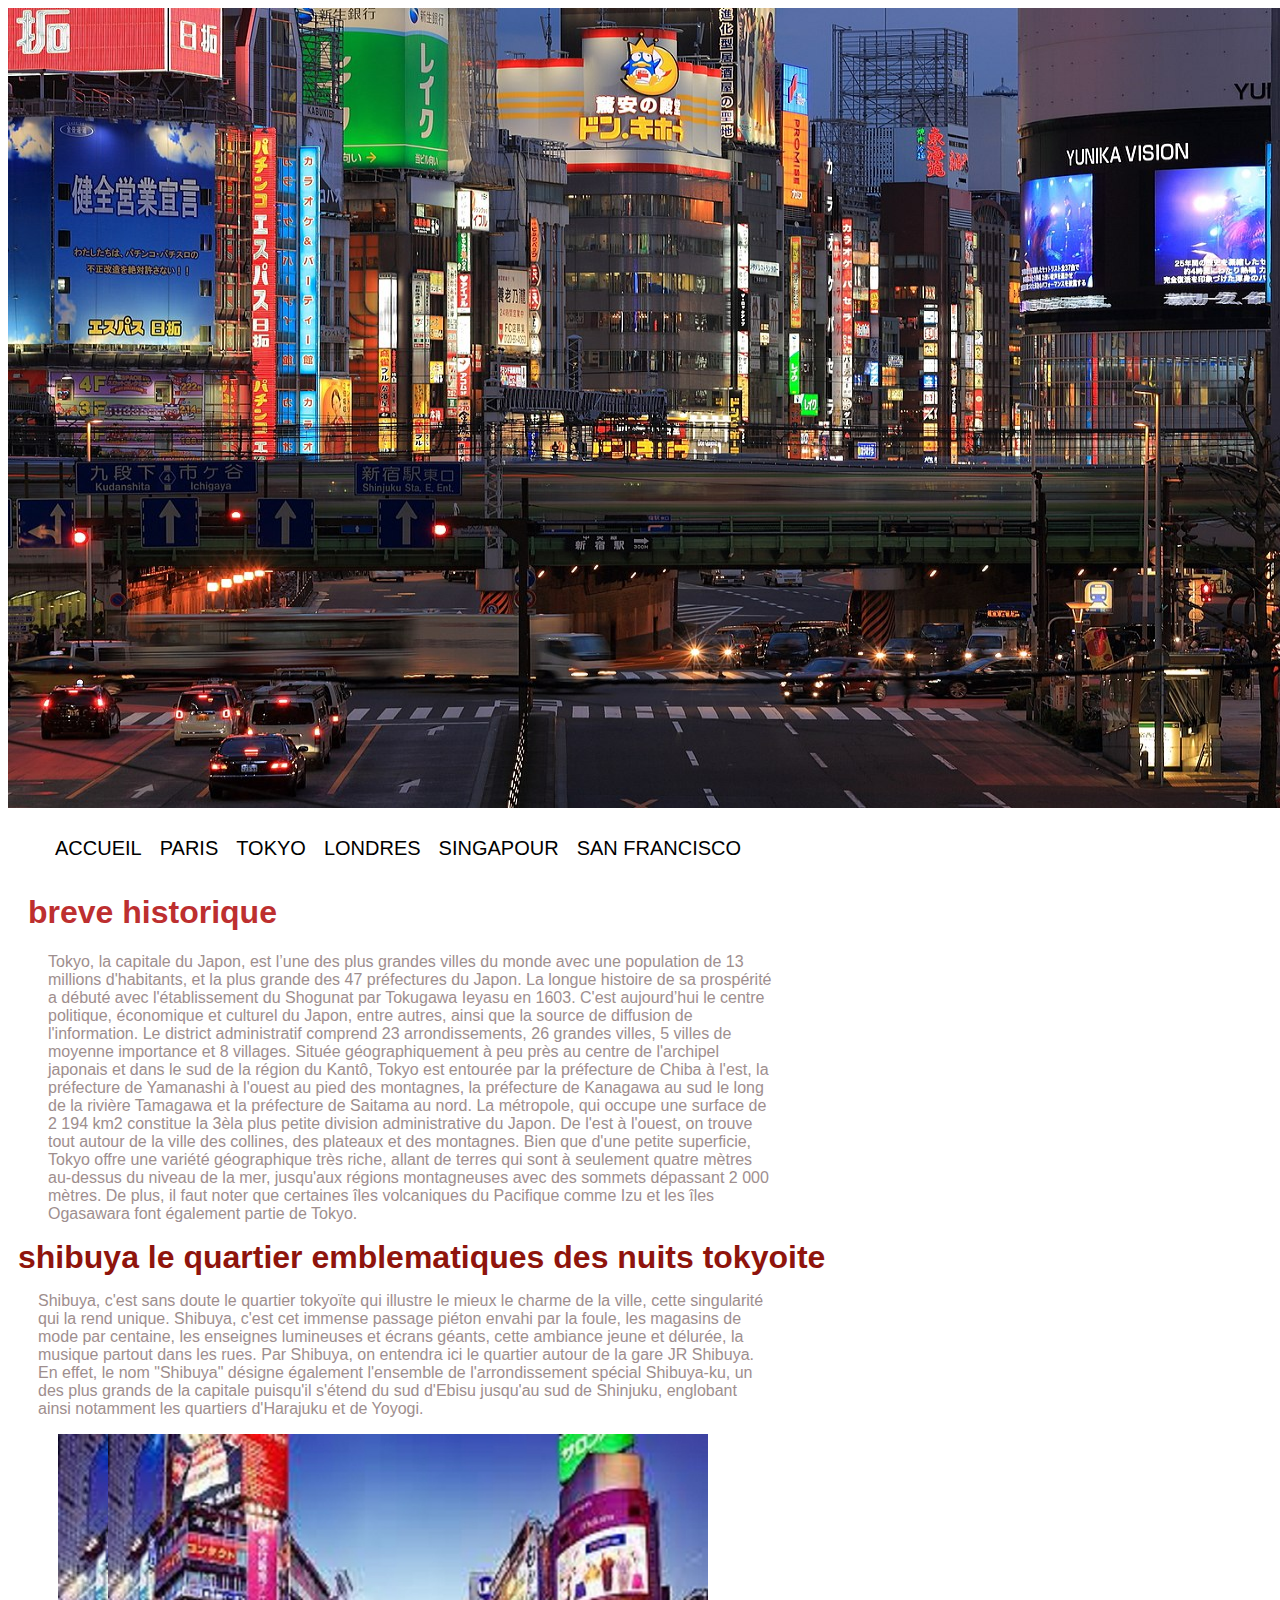
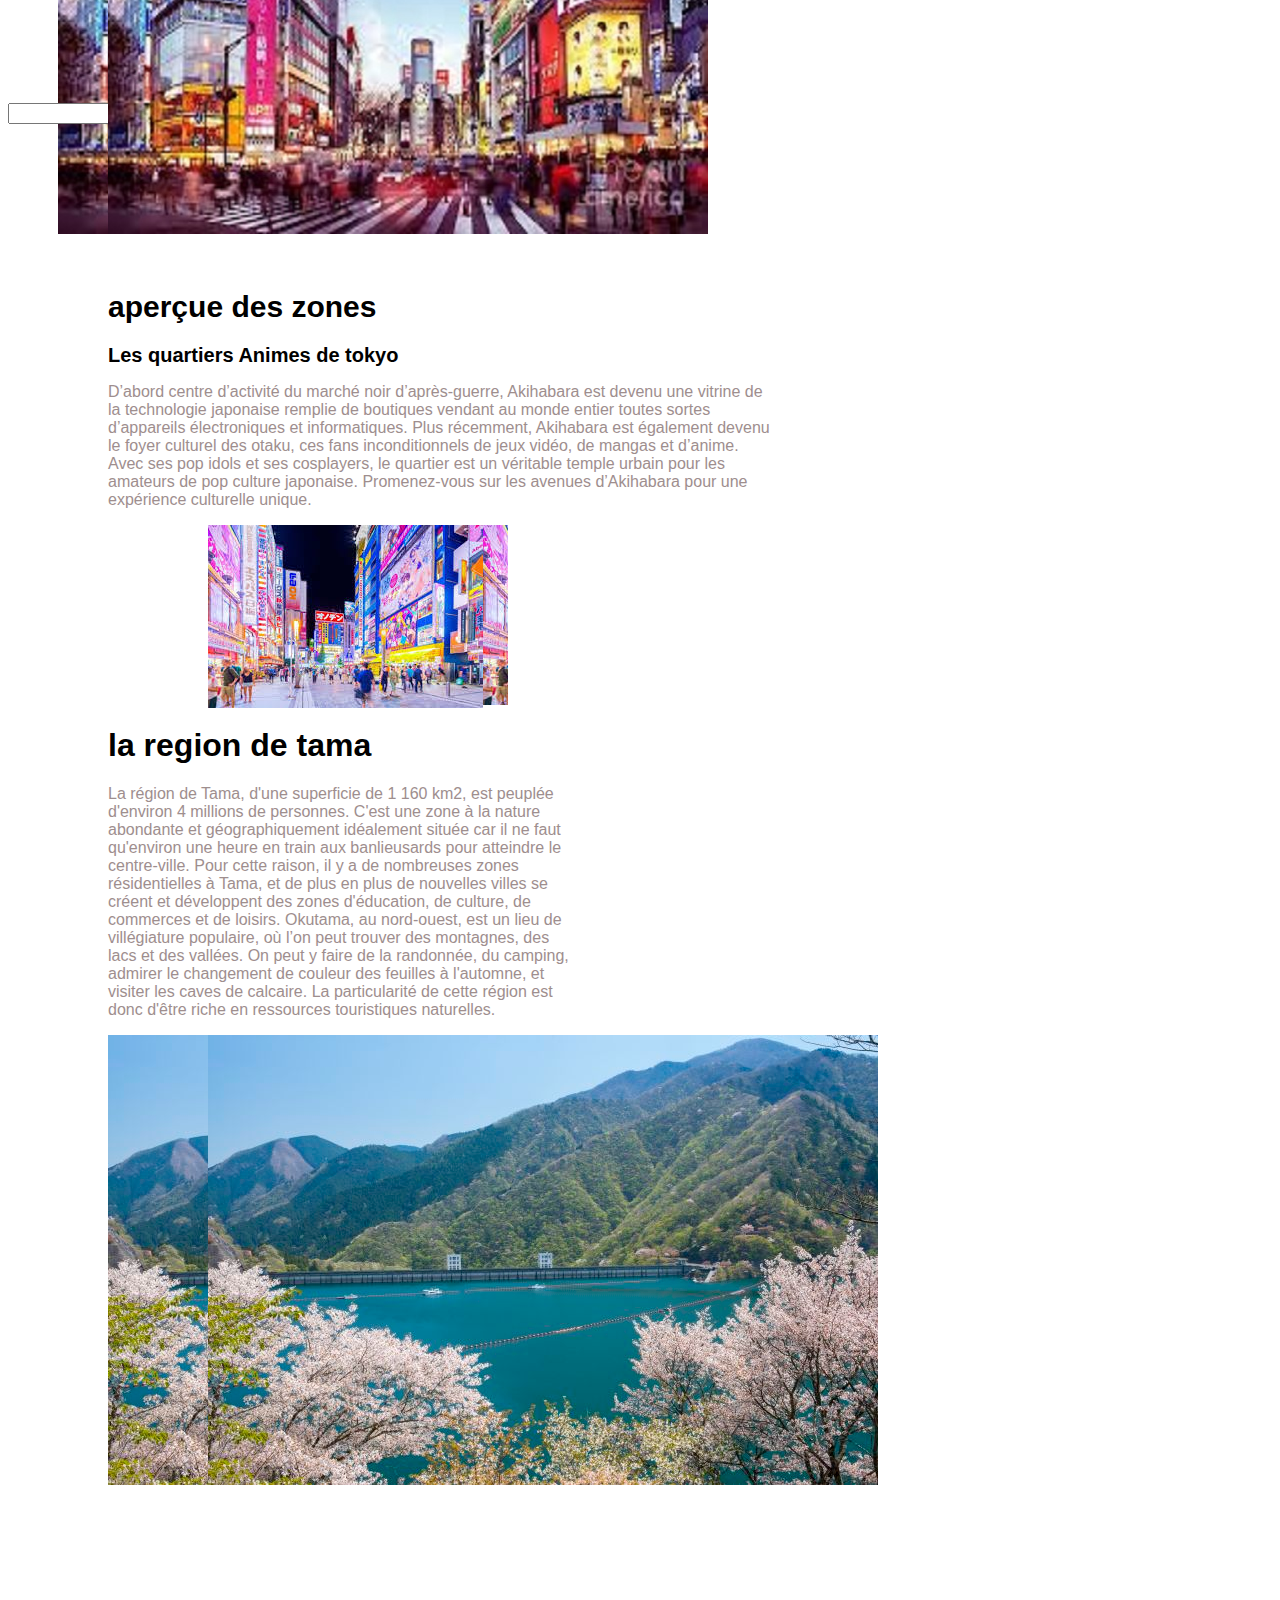
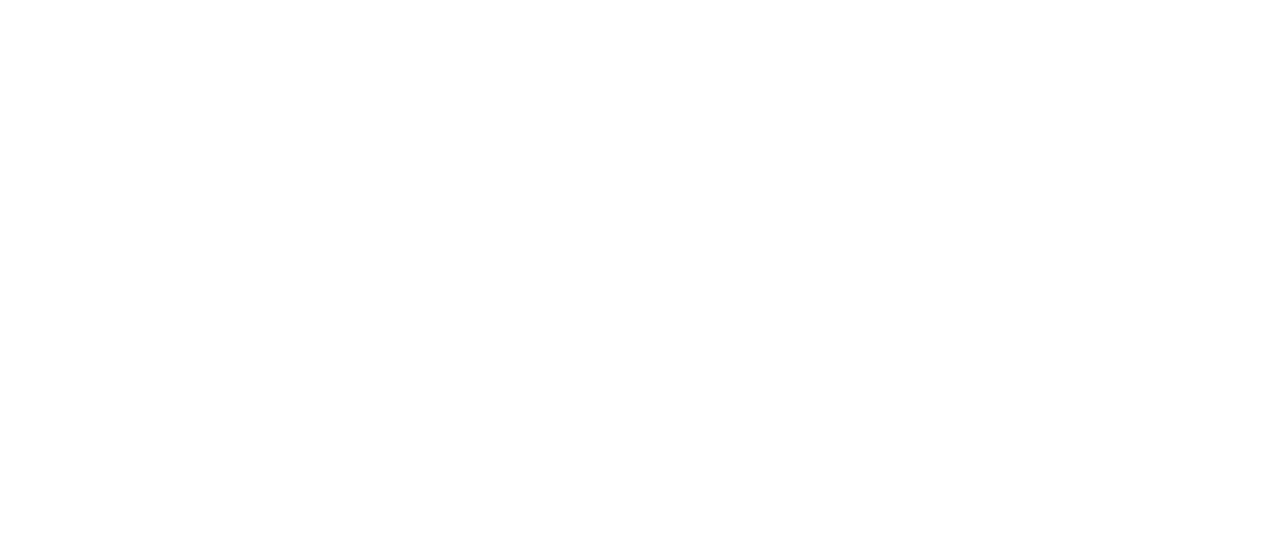
<file: tokyo.html>
<!DOCTYPE html>
<html lang="en">
<head>
    <meta charset="UTF-8">
    <meta name="viewport" content="width=device-width, initial-scale=1.0">
    <meta http-equiv="X-UA-Compatible" content="ie=edge">
    <link rel="stylesheet" href="./tokyo.css">
    <title>Tokyo</title>
</head>
<body>
<div id="photo1" > <img src="./1280px-Night_in_Shinjuku_3.jpg" id="photo1" alt=""> <h1 id="div1">Tokyo By Night</h1>
    <input name="LieuNaissance" required id="d">               </div>
<div id="div2">
    <ul>
            <li><a href="./index.html">ACCUEIL</a></li>
            <li><a href="./paris.html">PARIS</a></li>
            <li> <a href="./tokyo.html">TOKYO</a></li>
            <li><a href="./londre.html">LONDRES</a></li>
            <li><a href="./singapour.html">SINGAPOUR</a></li>
            <li><a href="./san francisco.html">SAN FRANCISCO</a></li>
        </ul>
</div>



    <h1> breve historique</h1>
    <p id="tokyo">Tokyo, la capitale du Japon, est l’une des plus grandes villes du monde avec une population de 13 millions d'habitants, et la plus grande des 47 préfectures du Japon. La longue histoire de sa prospérité a débuté avec l'établissement du Shogunat par Tokugawa Ieyasu en 1603. C'est aujourd’hui le centre politique, économique et culturel du Japon, entre autres, ainsi que la source de diffusion de l'information. Le district administratif comprend 23 arrondissements, 26 grandes villes, 5 villes de moyenne importance et 8 villages.
            Située géographiquement à peu près au centre de l'archipel japonais et dans le sud de la région du Kantô, Tokyo est entourée par la préfecture de Chiba à l'est, la préfecture de Yamanashi à l'ouest au pied des montagnes, la préfecture de Kanagawa au sud le long de la rivière Tamagawa et la préfecture de Saitama au nord. La métropole, qui occupe une surface de 2 194 km2 constitue la 3èla plus petite division administrative du Japon. De l'est à l'ouest, on trouve tout autour de la ville des collines, des plateaux et des montagnes. Bien que d'une petite superficie, Tokyo offre une variété géographique très riche, allant de terres qui sont à seulement quatre mètres au-dessus du niveau de la mer, jusqu'aux régions montagneuses avec des sommets dépassant 2 000 mètres. De plus, il faut noter que certaines îles volcaniques du Pacifique comme Izu et les îles Ogasawara font également partie de Tokyo.</p>
                <h1 id="titre">shibuya le quartier emblematiques des nuits tokyoite</h1>
                <p id="grandcom">Shibuya, c'est sans doute le quartier tokyoïte qui illustre le mieux le charme de la ville, cette singularité qui la rend unique. Shibuya, c'est cet immense passage piéton envahi par la foule, les magasins de mode par centaine, les enseignes lumineuses et écrans géants, cette ambiance jeune et délurée, la musique partout dans les rues. Par Shibuya, on entendra ici le quartier autour de la gare JR Shibuya. En effet, le nom "Shibuya" désigne également l'ensemble de l'arrondissement spécial Shibuya-ku, un des plus grands de la capitale puisqu'il s'étend du sud d'Ebisu jusqu'au sud de Shinjuku, englobant ainsi notamment les quartiers d'Harajuku et de Yoyogi.</p>
          
            </div>
        <div id="shibuya2"><img src="./shibuya.jpg" id="shibuya2" alt=""></div><br><br>
        <h1 id="apercu">aperçue des zones</h1>
        <h1 id="apercu2">Les quartiers Animes de tokyo </h1>
        <p id="apercu3">D’abord centre d’activité du marché noir d’après-guerre, Akihabara est devenu une vitrine de la technologie japonaise remplie de boutiques vendant au monde entier toutes sortes d’appareils électroniques et informatiques. Plus récemment, Akihabara est également devenu le foyer culturel des otaku, ces fans inconditionnels de jeux vidéo, de mangas et d’anime. Avec ses pop idols et ses cosplayers, le quartier est un véritable temple urbain pour les amateurs de pop culture japonaise. Promenez-vous sur les avenues d’Akihabara pour une expérience culturelle unique.</p>
        <div id="apercu4"> <img src="./akihabara.jpg" alt="">   
        </div>
        <h1 id="apercu5">la region de tama</h1>
        <p id="apercu6">La région de Tama, d'une superficie de 1 160 km2, est peuplée d'environ 4 millions de personnes. C'est une zone à la nature abondante et géographiquement idéalement située car il ne faut qu'environ une heure en train aux banlieusards pour atteindre le centre-ville. Pour cette raison, il y a de nombreuses zones résidentielles à Tama, et de plus en plus de nouvelles villes se créent et développent des zones d'éducation, de culture, de commerces et de loisirs. Okutama, au nord-ouest, est un lieu de villégiature populaire, où l’on peut trouver des montagnes, des lacs et des vallées. On peut y faire de la randonnée, du camping, admirer le changement de couleur des feuilles à l'automne, et visiter les caves de calcaire. La particularité de cette région est donc d'être riche en ressources touristiques naturelles.</p>
<div id="tama"  ><img src="./tama.jpg" id="tama" alt=""></div>
<br><br><br><br><br><br><br><br><br><br><br><br><br><br>
<br><br><br><br><br><br><br><br><br><br><br><br><br><br><br><br><br><br><br><br><br><br><br>


    
</body>
</html>
</file>
<file: index.css>
#menu{

    color: white;
    margin-bottom: 0%;
    
    
    

}
div#wrapper{
    background-image: url('../golden\ bridge.jpg');
    height: 1200px;
}
h1{
    text-align: initial;
    font-family: 'Franklin Gothic Medium', 'Arial Narrow', Arial, sans-serif;
    font-size: 50px; ;background-color: none;
    margin-left: 5%;
    position: static;
                                       }
h2{
font-family: 'Franklin Gothic Medium', 'Arial Narrow', Arial, sans-serif;
    font-size: 60px;
    color: white;
    padding-top: 800px;
    padding-left: 100px;

}                                       
    
    
    
    
     li{
         text-decoration: none;
         color :black;
         font-family: 'Franklin Gothic Medium', 'Arial Narrow', Arial, sans-serif;
         font-size: 25px;
     }   
     ul li{
         display: inline-block;
         padding: 12px 7px;
         
         
         
     }
#menu ul>li:hover{
        text-decoration: none;
        color:white;
    background-color: black;}
        
        
        
li>a :hover{
            background-color: black;
            color: aliceblue;}
   
    
li>a{
    color:black;
    text-decoration: none;}
</file>
<file: london.css>
#titre1{
    font-size: 60px;
    font-family: montserrat,arial,sans-serif;
    color: white;
    padding-top: 400px;
    padding-left: 50px;

    
    
}
#principale{
    padding: 0px;
    background-color: rgb(247, 235, 235);
    width: 1250px;
    height: 3500px;
    margin-left: auto;
    margin-right: auto;
}
#div1{
    background-image: url('./page\ d\ acceuil\ de\ londres.jpg');
    width: 1250px;
    height: 600px;
    padding-top: 0px;
}
body{
    width: 1000px;
}



#div2{
    background-color: whitesmoke;
    width: 1000px;
    height: 40px;
}

#div2 ul>li{
    display: inline-block;
    color:white;
    padding: 13px 7px;
    font-family: montserrat,arial,sans-serif;
    font-size: 20px;
}
li>a{
    color:black;
    text-decoration: none;
    
}
#div2 ul>li:hover{
    background-color:black;
    color: white;
}
li>a:hover{
    color: white;
}
#div3{
    width: 1250px;
    height: 400px;
}
#div30{
    font-family: montserrat,arial,sans-serif;
    font-size: 30px;
    padding-left: 40px;

}
#div31{
    
    margin-left: 40px;
    margin-right: 300px;
    margin-bottom: 20px;


}
#div32{
    
    background-image: url('./londres\ div32.jpg');
    width: 700px;
    height: 350px;
    margin-left: 120px;
    
}
#div41{
    font-size: 40px;
    padding-left: 200px;
    font-family: montserrat,arial,sans-serif;
    text-decoration: dashed;
    
}

#div42{
    background-image: url('./londres\ vue\ du\ ciel.jpg');
    width: 1000px;
    height: 517px;
    margin-left: auto;
    margin-right: auto;
}
#div51{
    font-family: montserrat,arial,sans-serif;
    padding-left: 300px;
}
#div52{
    padding-right: 
}

    aside {
        width: 100%;
        padding-left: .5rem;
        margin-left: .5rem;
        float: right;
        
    }
    
    aside > p {
        margin: .5rem;
    }
#div52{
    font-family: montserrat,arial,sans-serif;
    padding-right: 200px;
    padding-left: 100px;

}
#div53{
    width: 500px;
    height: 400px;
    margin-left: 400px;
    margin-right: 500px;

}
#div61{
    font-size: 20px;
    font-family: montserrat,arial,sans-serif;
    padding-left: 400px;
    padding-right: 400px;
    margin-top: 100px;

}
#div62{
    padding-left: 100px;
    margin-right: 400px;
    f
}
#div63{ width: 100;
    margin-left: 400px;
    margin-right: 600px;


}
</file>
<file: paris.css>
#titre1{
    font-size: 60px;
    font-family: montserrat,arial,sans-serif;
    color: white;
    padding-top: 400px;
    padding-left: 50px;

    
    
}
#principale{
    padding: 0px;
    background-image: url('../body\ paris.jpg');
    width: 800px;
    height: 5000px;
    margin-left: auto;
    margin-right: auto;
}
#div1{
    background-image: url('../paris\ page\ d\ accueil.jpg');
    width: 1200px;
    height: 600px;
    padding-top: 0px;
}
body{
    width: 600px;
    background-image: url('../body\ paris.jpg')
}



#div2{
    background-color: whitesmoke;
    width: 1000px;
    height: 40px;
}

#div2 ul>li{
    display: inline-block;
    color:white;
    padding: 13px 7px;
    font-family: montserrat,arial,sans-serif;
    font-size: 20px;
}
li>a{
    color:black;
    text-decoration: none;
    
}
#div2 ul>li:hover{
    background-color:black;
    color: white;
}
li>a:hover{
    color: white;
}
#div3{
    width: 1250px;
    height: 400px;
}
#div30{
    font-family: montserrat,arial,sans-serif;
    font-size: 30px;
    padding-left: 40px;

}
#div31{
    
    margin-left: 40px;
    margin-right: 300px;
    margin-bottom: 20px;
    border-radius: 2px 2px;


}
#div32{
    
    background-image: url('../paris\ page\ d\ accueil.jpg');
    width: 700px;
    height: 350px;
    margin-left: 120px;
    
}
#div41{
    font-size: 40px;
    padding-left: 200px;
    font-family: montserrat,arial,sans-serif;
    text-decoration: dashed;
    
}

#div42{
    background-image: url('../paris\ vue\ du\ ciel.jpg');
    width: 1000px;
    height: 517px;
    margin-left: auto;
    margin-right: auto;
}
#div51{
    font-family: montserrat,arial,sans-serif;
    padding-left: 300px;
}
#div52{
    padding-right: 
}

    aside {
        width: 100%;
        padding-left: .5rem;
        margin-left: .5rem;
        float: right;
        
    }
    
    aside > p {
        margin: .5rem;
    }
#div52{
    font-family: montserrat,arial,sans-serif;
    padding-right: 200px;
    padding-left: 100px;

}
#div53{
    width: 500px;
    height: 400px;
    margin-left: 400px;
    margin-right: 500px;


}
#div61{
    font-size: 20px;
    font-family: montserrat,arial,sans-serif;
    padding-left: 400px;
    padding-right: 400px;
    margin-top: 100px;

}
#div62{
    padding-left: 100px;
    margin-right: 400px;
    font-family: montserrat,arial,sans-serif;
    display: inline
}
#div63{ width: 100;
    margin-left: 400px;
    margin-right: 600px;


}
#div70{
    margin-left: 200px;
    margin-right: 600px;
}
img#div63{
    font-size: 40px;
    font-family: montserrat,arial,sans-serif;
    margin-left: 150px;
    margin-right: 800px;
    display: inline;
    
}
</file>
<file: san francisco.css>
#div1{ 
    font-family: montserrat,arial,sans-serif;
    font-size: 30px;
    width: 1000px;

}
body{
    width: 1000px;
    height: 6000px;
}
#principale{
    width: 1000px;
    height: 4000px;
} 
#div11{
    width: 1500px;
    height: 600px;
    background-image: url('../photo\ d\ accueil\ de\ san\ francisco.png');
}



#div11>p{
    display: inline-block;
    color:white;
    padding: 13px 7px;
    font-family: montserrat,arial,sans-serif;
    font-size: 20px;
    border: solid 60px 20px ;
    border-radius: 3px;
}
p>a{
    color:white;
    text-decoration: none;
    padding-bottom: 50px;
    border-radius: 5px;
    
}
#div11>p:hover{
    
    color: white;
}p>a:hover{
    color: white;
}
p{
    border: solid white ;
    line-height: 20px;
    border-radius: 1px 1px;
}
#div21{
    font-family: montserrat,arial,sans-serif;
    margin-left: 150px;
    margin-right: 300px;
    margin-top: 100px;
    text-decoration: underline;
}
#div12{
    text-align: left;
}
#div22{
    padding-left: 100px;
    padding-right: 100px;
}
#div31{
    display: block;
    padding-left: 100px;
    font-size: 20px;
    font-family: montserrat,arial,sans-serif;


}
#div32{
padding-left: 100px;
line-height: 20px;
text-decoration: aquamarine underline;
margin-left: 100px
}
#div41{
    margin-left: 60px;
    font-family: 'Franklin Gothic Medium', 'Arial Narrow', Arial, sans-serif;
    text-decoration: underline blue;


}
#div42{
    padding-left: 100px;
    padding-right: 300px;
    font-family: 'Franklin Gothic Medium', 'Arial Narrow', Arial, sans-serif;


}
#div40{
margin-left: 100px;
}
#div51{
    margin-left: 60px;
    font-family: 'Franklin Gothic Medium', 'Arial Narrow', Arial, sans-serif;
    text-decoration: underline rebeccapurple;
}
#div52{
    
    margin-left: 100px;
}
#div53{
    padding-left: 100px;
    padding-right: 300px;
    font-family: 'Franklin Gothic Medium', 'Arial Narrow', Arial, sans-serif;
    padding-top: 40px;
}
#div61{
    margin-left: 60px;
    font-family: 'Franklin Gothic Medium', 'Arial Narrow', Arial, sans-serif;
    text-decoration: underline red;
}
#div62{
    margin-left: 100px;
}
#div63{
    
    padding-left: 100px;
    padding-right: 300px;
    font-family: 'Franklin Gothic Medium', 'Arial Narrow', Arial, sans-serif;*
    padding-top: 40px;
}
#div71{
    margin-left: 60px;
    font-family: 'Franklin Gothic Medium', 'Arial Narrow', Arial, sans-serif;
    text-decoration: underline powderblue;
}
#divi72{
    padding-left: 100px;

}
#divi73{
    padding-left: 100px;
    padding-right: 300px;
    font-family: 'Franklin Gothic Medium', 'Arial Narrow', Arial, sans-serif;
    padding-top: 40px;
}
</file>
<file: tokyo.css>
#photo1{
    background-image: url('../1280px-Night_in_Shinjuku_3.jpg');
    height: 800px;
    width: 1280px;
    

} 
#tokyo{
    padding-left: 40px;
    padding-right: 500px;
    font-family: 'Franklin Gothic Medium', 'Arial Narrow', Arial, sans-serif;
    

}
#div1{
    
    color:white;
    margin-left: 10%;
    font-size: 80px;
    margin-right: 800px;
    padding-top:600px; 
    font-family: montserrat,arial,sans-serif;
    
    
}

}
#resume{
    padding right: 3%;
    padding-left: 100px;
    


}
#petitcom{
    
    margin-top: 100px;
    margin-right: 800px;
    margin-top: 80px;
    margin-left: 100px;
    

}
#grandcom{
    margin-left: 30px;
    margin-right: 500px;
    font-family: 'Franklin Gothic Medium', 'Arial Narrow', Arial, sans-serif;
    
}

#shibuya2{
    
    background-image: url('../shibuya.jpg');
    height: 400px;
    width: 600px;
    margin-left: 50px;
}
#titre{
    color: rgb(143, 20, 12);
    margin: 10px;
    font-family: 'Franklin Gothic Medium', 'Arial Narrow', Arial, sans-serif
}
h1{
    color: rgb(189, 47, 47);
    margin-left: 20px;
    font-family: 'Franklin Gothic Medium', 'Arial Narrow', Arial, sans-serif;
}
#apercu{
    font-size: 30px;
    font-family: 'Franklin Gothic Medium', 'Arial Narrow', Arial, sans-serif;
margin-left: 100px;
color: black;
}
#apercu2{
    font-family: 'Franklin Gothic Medium', 'Arial Narrow', Arial, sans-serif;
    font-size: 20px;
    color: black;
    margin-left: 100px;
}
#apercu3{
    margin-left: 100px;
    margin-right: 500px;
    font-family: 'Franklin Gothic Medium', 'Arial Narrow', Arial, sans-serif
}
#apercu4{
    background-image: url('../akihabara.jpg');
    height: 180px;
    width: 300px;
    margin-left: 200px;
}
#apercu5{
    margin-left: 100px;
    color: black;
    margin-right: 200px;
    font-family: 'Franklin Gothic Medium', 'Arial Narrow', Arial, sans-serif;


}
#apercu6{
    margin-left: 100px;
    margin-right: 700px;
    font-family: 'Franklin Gothic Medium', 'Arial Narrow', Arial, sans-serif;

}
#tama{
    background-image: url('../tama.jpg');
    height: 450px;
    width: 670px;
    margin-left: 100px;
}
body{
    color: rgb(158, 142, 142);
}
#div2 ul>li:hover{
    background-color:rgb(212, 33, 93);
    color: white;
}
li>a:hover{
    color: white;
}
#div2 ul>li{
    display: inline-block;
    color:white;
    padding: 13px 7px;
    font-family: montserrat,arial,sans-serif;
    font-size: 20px;
}
li>a{
    color:black;
    text-decoration: none;
    
}
</file>
